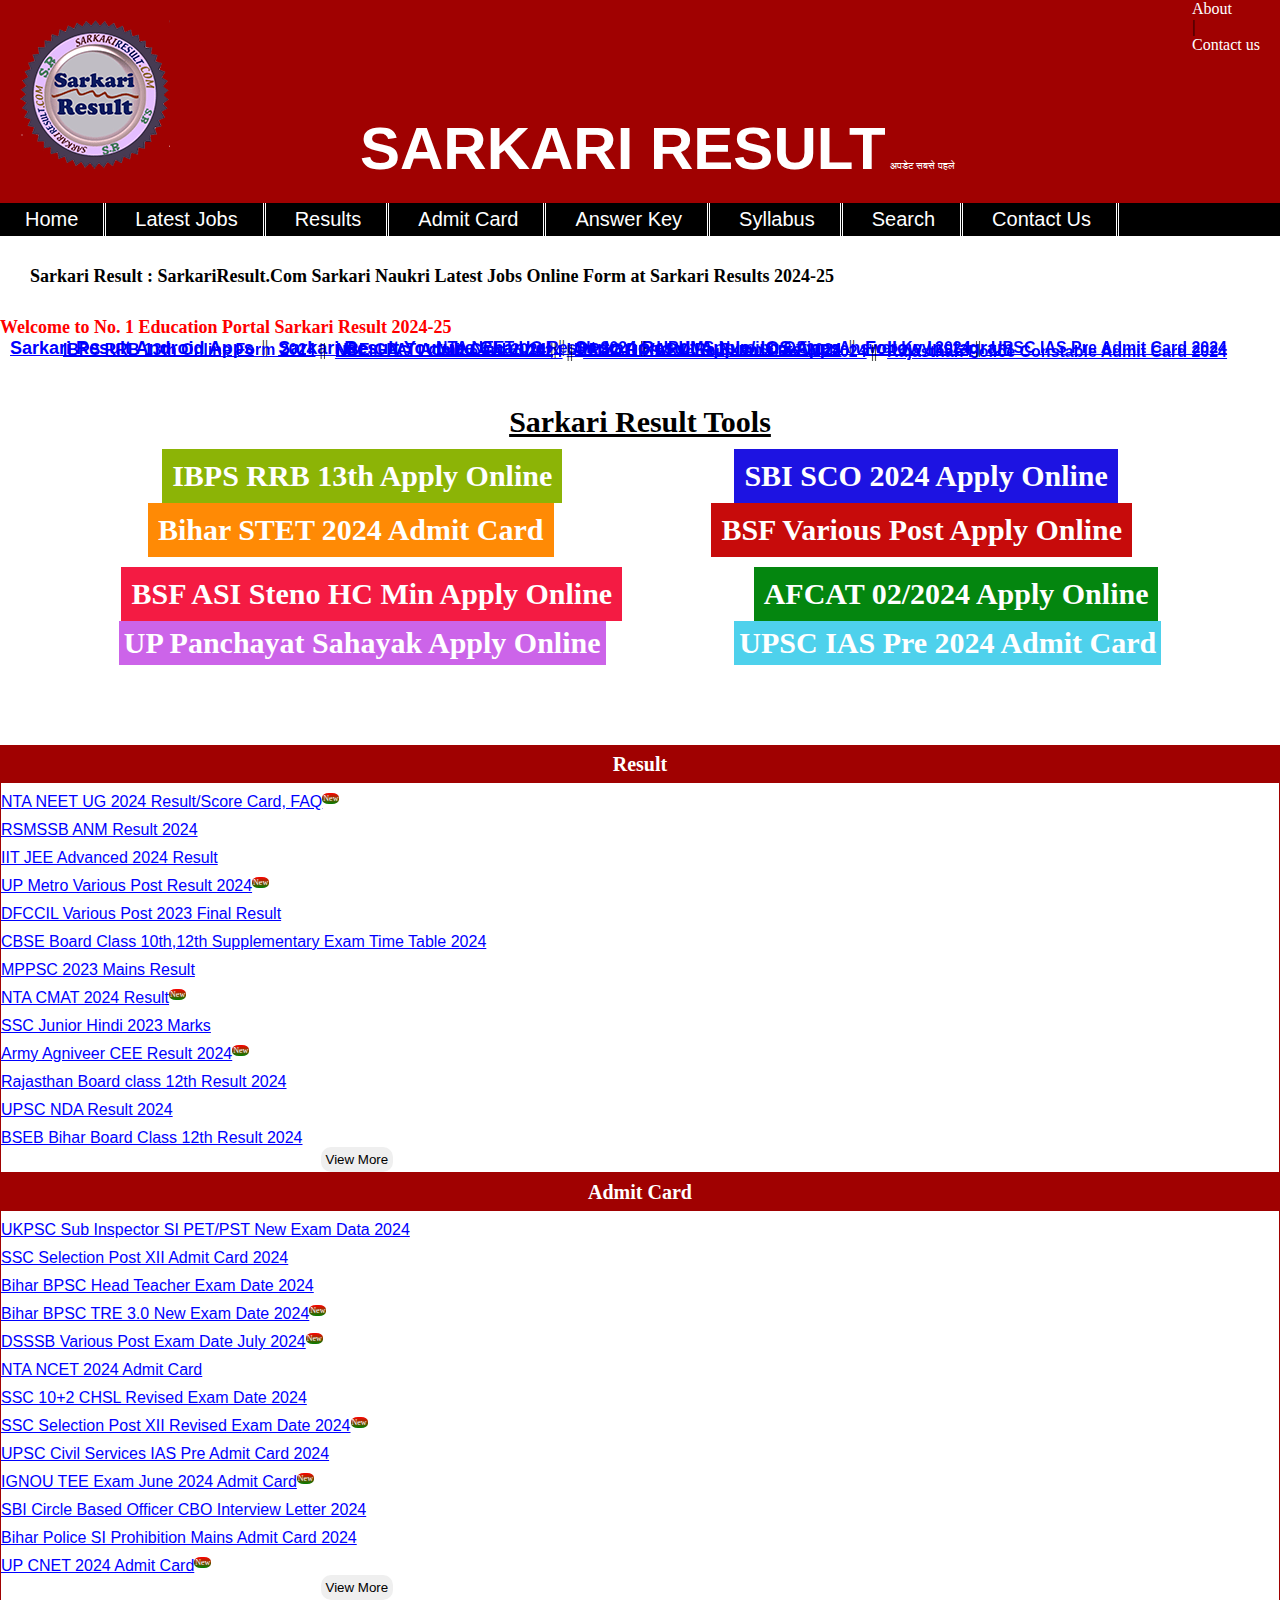
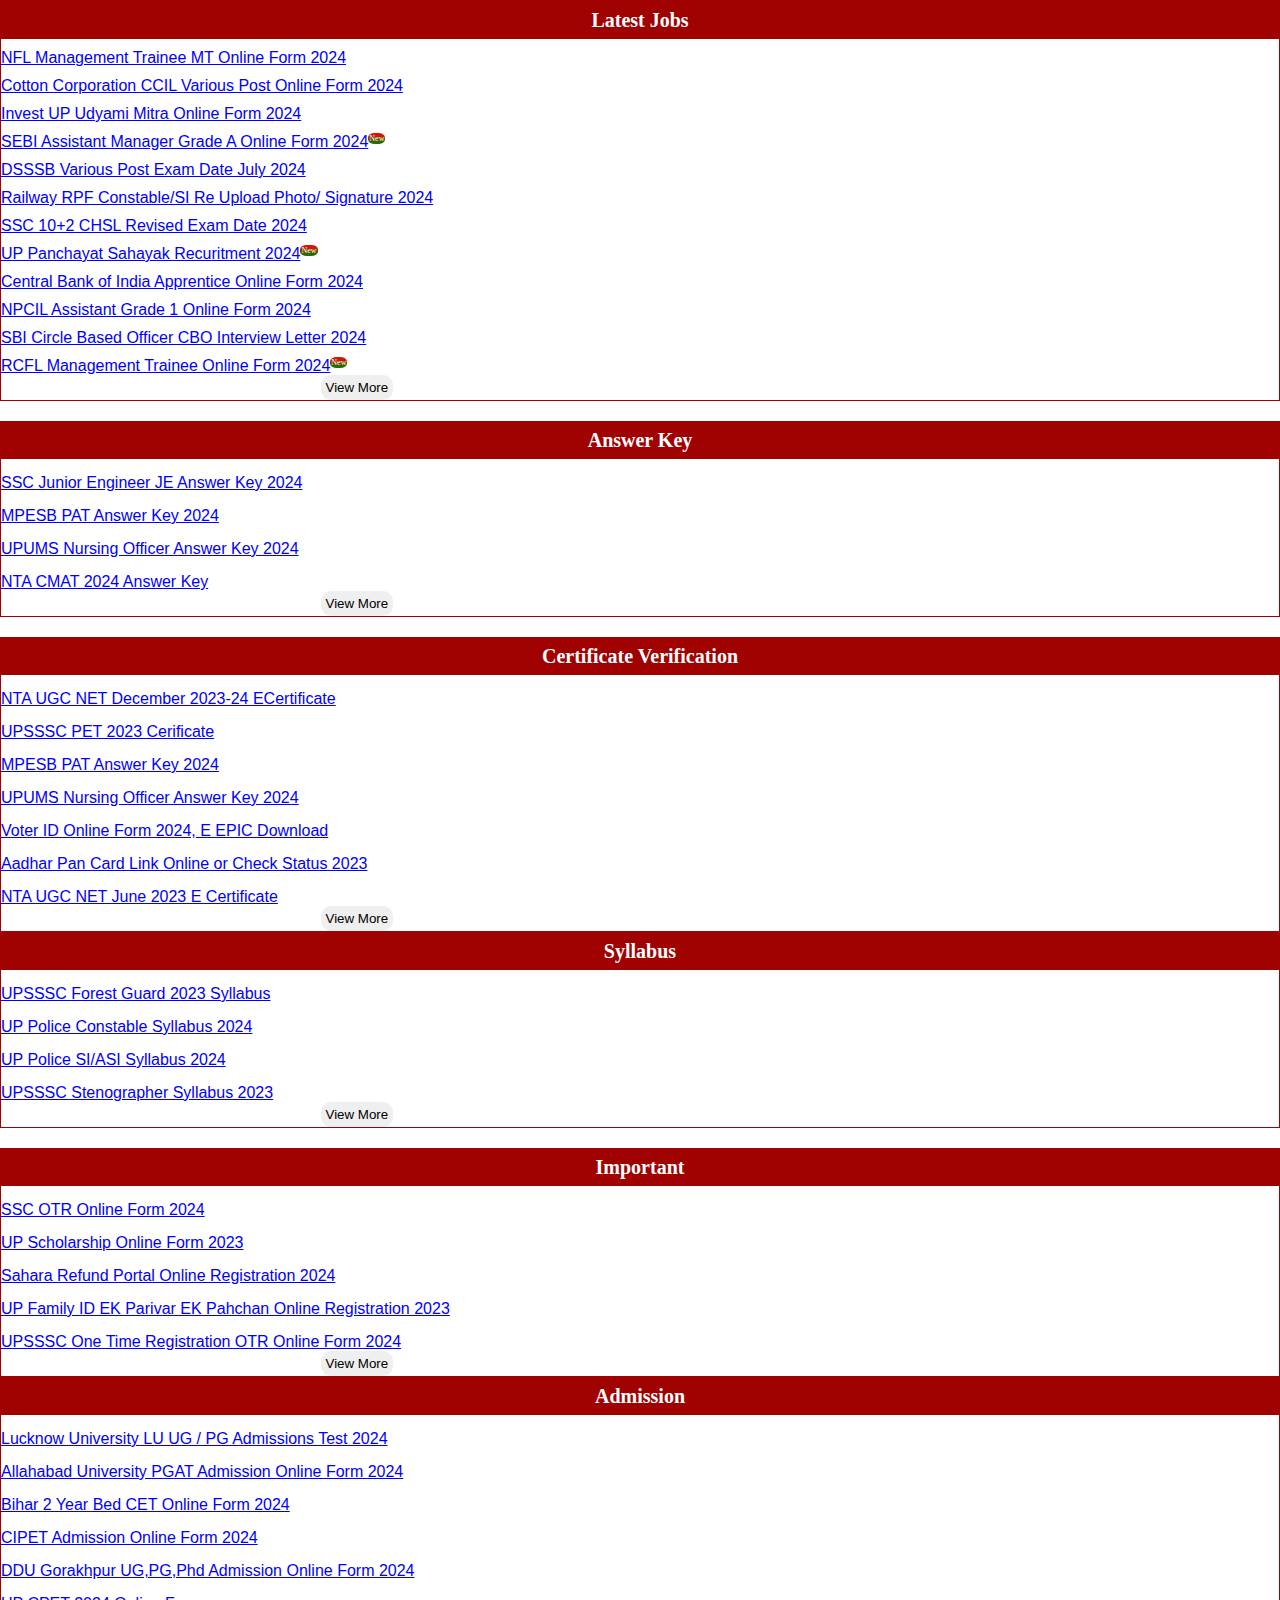
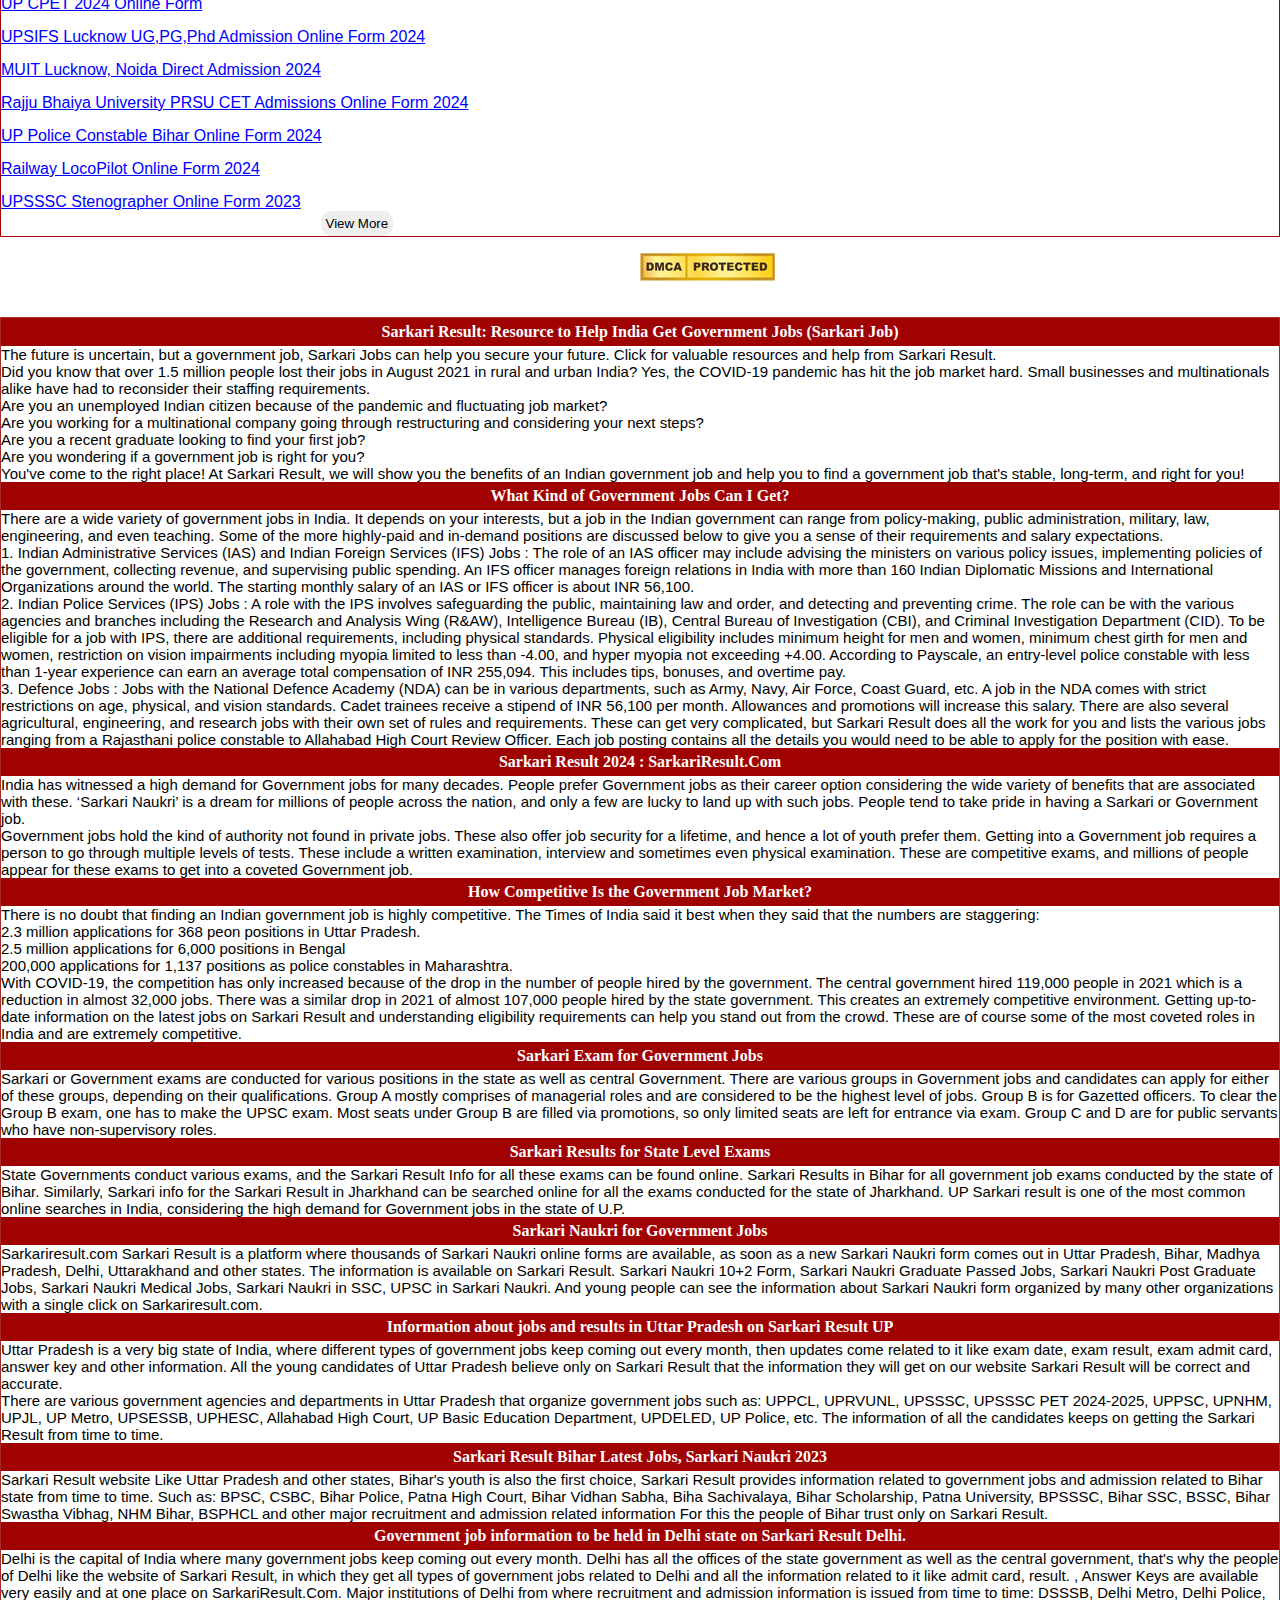
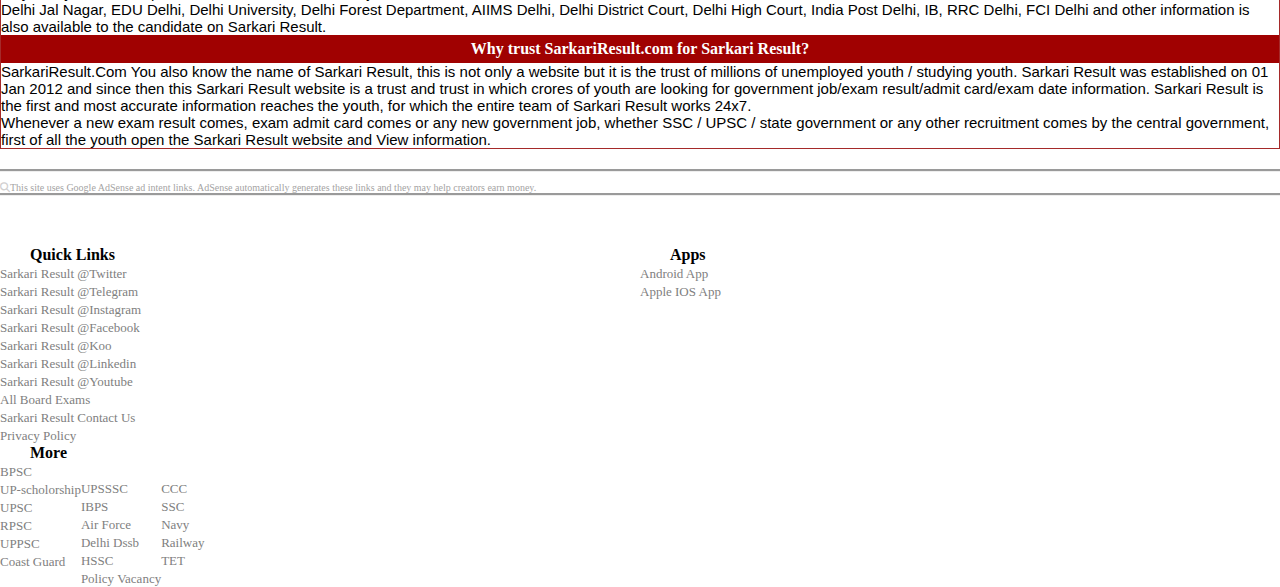
<file: index.html>
<!DOCTYPE html>
<html lang="en">
<head>
    <meta charset="UTF-8">
    <meta name="viewport" content="width=device-width, initial-scale=1.0">
    <title>SarkariResults</title>
    <link rel="stylesheet" href="style.css">
    <link rel="stylesheet" href="responsive.css">
    <link rel="icon" href="assets/logo-new.png">

    <link href="https://cdn.jsdelivr.net/npm/bootstrap@5.3.0-alpha3/dist/css/bootstrap.min.css" rel="stylesheet" integrity="sha384-KK94CHFLLe+nY2dmCWGMq91rCGa5gtU4mk92HdvYe+M/SXH301p5ILy+dN9+nJOZ" crossorigin="anonymous">
    <script src="https://cdn.jsdelivr.net/npm/bootstrap@5.3.0-alpha3/dist/js/bootstrap.bundle.min.js" integrity="sha384-ENjdO4Dr2bkBIFxQpeoTz1HIcje39Wm4jDKdf19U8gI4ddQ3GYNS7NTKfAdVQSZe" crossorigin="anonymous"></script>
    <link rel="stylesheet" href="https://cdnjs.cloudflare.com/ajax/libs/font-awesome/6.4.0/css/all.min.css">

    <link rel="stylesheet" href="https://unpkg.com/aos@next/dist/aos.css" />
    <script src="https://unpkg.com/aos@next/dist/aos.js"></script>

</head>
<body>
    <section class="sarkari_01">
        <div class="container">
            <div class="row">
                <div class="col-xl-12 col-md-12 sarkar_1" >
<img src="assets/logo-new.png" alt="">
<span class="sarkari_result">SARKARI RESULT</span>
<span class="update" data-aos="zoom-in">अपडेट सबसे पहले</span>
<span class="info_section">
    <ul class="d-flex">
        <li class=""><a href="">About</a></li>|
        <li><a href="">Contact us</a></li>
    </ul>
</span>
                </div>

            </div>
        </div>
    </section>

    <div class="container info_content">
        <div class="row">
            <div class="col-xl-12 info_content_01">
<a href=""><button>Home</button></a>
<a href="latest.html"><button>Latest Jobs</button></a>
<a href="result.html"><button>Results</button></a>
<a href="admit.html"><button>Admit Card</button></a>
            
            
                <a href="answer.html"><button>Answer Key</button></a>
                <a href=""><button>Syllabus</button></a>
                <a href=""><button>Search</button></a>
                <a href=""><button>Contact Us</button></a>
            </div>
        </div>
    </div>
    
<div class="container latest_01">
    <h4 class="sarkari_latest text-center">Sarkari Result : SarkariResult.Com Sarkari Naukri Latest Jobs Online Form at Sarkari Results 2024-25</h4></div>
    <h4 class="sarkari_latest_01 text-center">Welcome to No. 1 Education Portal Sarkari Result 2024-25</h4>

    <div class="container results_01">
        <div class="row">
            <div class="col-xl-12 result_app">
                <ul>
                    <li><a href="">Sarkari Result Android Apps</a></li>&nbsp; ||
                    <li><a href="">Sarkari Result Youtube Channel</a></li>&nbsp; ||
                    <li><a href="">Sarkari Result Apple/ IOS Apps</a></li>&nbsp; ||
                    <li><a href="">Follow Instagram</a></li>
                </ul>
            </div>
        </div>
    </div>
    <div class="container marquee_01">
<marquee behavior="alternate" direction="left" onMouseOver="this.stop()" onMouseOut="this.start()">
    <ul>
        <li><a href="">NTA NEET UG Result 2024</a></li>&nbsp;||
        <li><a href="">UPUMS Nursing Officer Answer Key 2024</a></li>&nbsp;||
        <li><a href="">UPSC IAS Pre Admit Card 2024</a></li>
        
    </ul>
</marquee>
    </div>
    <div class="container marquee_02">
<marquee behavior="alternate" direction="right" onMouseOver="this.stop()" onMouseOut="this.start()">
    <ul>
        <li><a href="">IBPS RRB 13th Online Form 2024</a></li>&nbsp;||
        <li><a href="">NBE GPAT Admit Card 2024</a></li>&nbsp;||
        <li><a href="">UPPSC RO/ARO Re Exam Date  2024</a></li>
        
    </ul>
</marquee>
    </div>
    <div class="container marquee_03">
<marquee behavior="alternate" direction="left" onMouseOver="this.stop()" onMouseOut="this.start()">
    <ul>
        <li><a href="">NPCIL AG 1 Online Form 2024</a></li>&nbsp;||
        <li><a href="">ISRO URSC Various Post Result 2024</a></li>&nbsp;||
        <li><a href="">Rajasthan Police Constable Admit Card 2024</a></li>
        
    </ul>
</marquee>
    </div>
    <h2 class="tools">Sarkari Result Tools</h2>

    <div class="container tools_content">
        <div class="row">
            <div class="col-xl-6 col-md tools_content_01">
                <div class="ibps">
                    <p style="text-align: center;"><a href="">IBPS RRB 13th Apply Online</a></p>
                </div>
                <div class="ibps_01">
                    <p style="text-align: center;"><a href="">SBI SCO 2024 Apply Online</a></p>
                </div>
            </div>
            <div class="col-xl-6 col-md tools_content_02">
                <div class="ibps">
                    <p style="text-align: center;"><a href="">Bihar STET 2024 Admit Card</a></p>
                </div>
                <div class="ibps_01">
                    <p style="text-align: center;"><a href="">BSF Various Post Apply Online</a></p>
                </div>
            </div>
            </div>
        </div>
    </div>

    <div class="container tools_content_03">
        <div class="row">
            <div class="col-xl-6 col-md tools_content_01">
                <div class="ibps">
                    <p style="text-align: center;"><a href="">BSF ASI Steno HC Min Apply Online</a></p>
                </div>
                <div class="ibps_01">
                    <p style="text-align: center;"><a href="">AFCAT 02/2024 Apply Online</a></p>
                </div>
            </div>
            <div class="col-xl-6 col-md tools_content_02">
                <div class="ibps">
                    <p style="text-align: center;"><a href="">UP Panchayat Sahayak Apply Online </a></p>
                </div>
                <div class="ibps_01">
                    <p style="text-align: center;"><a href="">UPSC IAS Pre 2024 Admit Card</a></p>
                </div>
            </div>
            </div>
        </div>
    </div>

    <div class="container result_content">
        <div class="row">
            <div class="col-xl-4 col-md-4 result_content_01">
<div class="resultt">
    <h5>Result</h5>
    <ul>
        <li><a href="">NTA NEET UG 2024 Result/Score Card, FAQ</a><sup class="super">New</sup></li>
        <li><a href="">RSMSSB ANM Result 2024</a></li>
        <li><a href="">IIT JEE Advanced 2024 Result</a></li>
        <li><a href="">UP Metro Various Post Result 2024</a><sup class="super">New</sup></li>
        <li><a href="">DFCCIL Various Post 2023 Final Result</a></li>
        <li><a href="">CBSE Board Class 10th,12th Supplementary Exam Time Table 2024</a></li>
        <li><a href="">MPPSC 2023 Mains Result</a></li>
        <li><a href="">NTA CMAT 2024 Result</a><sup class="super">New</sup></li>
        <li><a href="">SSC Junior Hindi 2023 Marks</a></li>
        <li><a href="">Army Agniveer CEE Result 2024</a><sup class="super">New</sup></li>
        <li><a href="">Rajasthan Board class 12th Result 2024</a></li>
        <li><a href="">UPSC NDA Result 2024</a></li>
        <li><a href="">BSEB Bihar Board Class 12th Result 2024</a></li>
    </ul>
    <button type="submit">View More</button>
</div>
            </div>
            <div class="col-xl-4 col-md-4 result_content_02">
                <div class="resultt">
                    <h5>Admit Card</h5>
                    <ul>
                        <li><a href="">UKPSC Sub Inspector SI PET/PST New Exam Data 2024</a></li>
                        <li><a href="">SSC Selection Post XII Admit Card 2024</a></li>
                        <li><a href="">Bihar BPSC Head Teacher Exam Date 2024</a></li>
                        <li><a href="">Bihar BPSC TRE 3.0 New Exam Date 2024</a><sup class="super">New</sup></li>
                        <li><a href="">DSSSB Various Post Exam Date July 2024</a><sup class="super">New</sup></li>
                        <li><a href="">NTA NCET 2024 Admit Card</a></li>
                        <li><a href="">SSC 10+2 CHSL Revised Exam Date 2024</a></li>
                        <li><a href="">SSC Selection Post XII Revised Exam Date 2024</a><sup class="super">New</sup></li>
                        <li><a href="">UPSC Civil Services IAS Pre Admit Card 2024</a></li>
                        <li><a href="">IGNOU TEE Exam June 2024 Admit Card</a><sup class="super">New</sup></li>
                        <li><a href="">SBI Circle Based Officer CBO Interview Letter 2024</a></li>
                        <li><a href="">Bihar Police SI Prohibition Mains Admit Card 2024</a></li>
                        <li><a href="">UP CNET 2024 Admit Card</a><sup class="super">New</sup></li>
                    </ul>
                    <button type="submit">View More</button>
                </div>
            </div>
            <div class="col-xl-4 col-md-4 result_content_03">
                <div class="resultt">
                    <h5>Latest Jobs</h5>
                    <ul>
                        <li><a href="">NFL Management Trainee MT Online Form 2024</a></li>
                        <li><a href="">Cotton Corporation CCIL Various Post Online Form 2024</a></li>
                        <li><a href="">Invest UP Udyami Mitra Online Form 2024</a></li>
                        <li><a href="">SEBI Assistant Manager Grade A Online Form 2024</a><sup class="super">New</sup></li>
                        <li><a href="">DSSSB Various Post Exam Date July 2024</a>
                        <li><a href="">Railway RPF Constable/SI Re Upload Photo/ Signature 2024</a></li>
                        <li><a href="">SSC 10+2 CHSL Revised Exam Date 2024</a></li>
                        <li><a href="">UP Panchayat Sahayak Recuritment 2024</a><sup class="super">New</sup></li>
                        <li><a href="">Central Bank of India Apprentice Online Form 2024</a></li>
                        <li><a href="">NPCIL Assistant Grade 1 Online Form 2024</a>
                        <li><a href="">SBI Circle Based Officer CBO Interview Letter 2024</a></li>
                        <li><a href="">RCFL Management Trainee Online Form 2024</a><sup class="super">New</sup></li>
                    </ul>
                    <button type="submit">View More</button>
                </div>
            </div>
        </div>
    </div>

    <div class="container answer">
<div class="row">
    <div class="col-xl-4 col-md-4 answer_01">
     <div class="admission">
        <h5>Answer Key</h5>
        <ul>
            <li><a href="">SSC Junior Engineer JE Answer Key 2024</a></li>
            <li><a href="">MPESB PAT Answer Key 2024</a></li>
            <li><a href="">UPUMS Nursing Officer Answer Key 2024</a></li>
            <li><a href="">NTA CMAT 2024 Answer Key</a></li>
        </ul>
        <button type="submit">View More</button>
     </div>

     <div class="admission_01">
        <h5>Certificate Verification</h5>
        <ul>
            <li><a href="">NTA UGC NET December 2023-24 ECertificate</a></li>
            <li><a href="">UPSSSC PET 2023 Cerificate</a></li>
            <li><a href="">MPESB PAT Answer Key 2024</a></li>
            <li><a href="">UPUMS Nursing Officer Answer Key 2024</a></li>
            <li><a href="">Voter ID Online Form 2024, E EPIC Download</a></li>
            <li><a href="">Aadhar Pan Card Link Online or Check Status 2023</a></li>
            <li><a href="">NTA UGC NET June 2023 E Certificate</a></li>
        </ul>
        <button type="submit">View More</button>
     </div>
    </div>
    <div class="col-xl-4 col-md-4 answer_02">
        <div class="admission">
            <h5>Syllabus</h5>
            <ul>
                <li><a href="">UPSSSC Forest Guard 2023 Syllabus</a></li>
                <li><a href="">UP Police Constable Syllabus 2024</a></li>
                <li><a href="">UP Police SI/ASI Syllabus 2024</a></li>
                <li><a href="">UPSSSC Stenographer Syllabus 2023</a></li>
            </ul>
            <button type="submit">View More</button>
         </div>
         <div class="admission_01">
            <h5>Important</h5>
            <ul>
                <li><a href="">SSC OTR Online Form 2024</a></li>
                <li><a href="">UP Scholarship Online Form 2023</a></li>
                <li><a href="">Sahara Refund Portal Online Registration 2024</a></li>
                <li><a href="">UP Family ID EK Parivar EK Pahchan Online Registration 2023</a></li>
                <li><a href="">UPSSSC One Time Registration OTR Online Form 2024</a></li>
            </ul>
            <button type="submit">View More</button>
         </div>
    </div>
    <div class="col-xl-4 col-md-4 answer_03">
        <div class="admission">
            <h5>Admission</h5>
            <ul>
                <li><a href="">Lucknow University LU UG / PG Admissions Test 2024</a></li>
                <li><a href="">Allahabad University PGAT Admission Online Form 2024</a></li>
                <li><a href="">Bihar 2 Year Bed CET Online Form 2024</a></li>
                <li><a href="">CIPET Admission Online Form 2024</a></li>
                <li><a href="">DDU Gorakhpur UG,PG,Phd Admission Online Form 2024</a></li>
                <li><a href="">UP CPET 2024 Online Form</a></li>
                <li><a href="">UPSIFS Lucknow UG,PG,Phd Admission Online Form 2024</a></li>
                <li><a href="">MUIT Lucknow, Noida Direct Admission 2024</a></li>
                <li><a href="">Rajju Bhaiya University PRSU CET Admissions Online Form 2024</a></li>
                <li><a href="">UP Police Constable Bihar Online Form 2024</a></li>
                <li><a href="">Railway LocoPilot Online Form 2024</a></li>
                <li><a href="">UPSSSC Stenographer Online Form 2023</a></li>
            </ul>
            <button type="submit">View More</button>
         </div>
    </div>
</div>
    </div>
<div class="dmca"><img src="assets/dmca_premi_badge.png" alt=""></div>

<div class="container resource">
    <div class="row">
        <div class="col-xl-12 md-12 resource_content">
<div class="resource_01">
    <h4>Sarkari Result: Resource to Help India Get Government Jobs (Sarkari Job)</h4>

<p class="text-center">The future is uncertain, but a government job, Sarkari Jobs can help you secure your future. Click for valuable resources and help from Sarkari Result.</p>

<p class="text-center">Did you know that over 1.5 million people lost their jobs in August 2021 in rural and urban India? Yes, the COVID-19 pandemic has hit the job market hard. Small businesses and multinationals alike have had to reconsider their staffing requirements.</p>

<p class="text-center">Are you an unemployed Indian citizen because of the pandemic and fluctuating job market?</p>
<p class="text-center">Are you working for a multinational company going through restructuring and considering your next steps?</p>
<p class="text-center">Are you a recent graduate looking to find your first job?</p>
<p class="text-center">Are you wondering if a government job is right for you?</p>
<p class="text-center">You've come to the right place! At Sarkari Result, we will show you the benefits of an Indian government job and help you to find a government job that's stable, long-term, and right for you!</p>
<h4>What Kind of Government Jobs Can I Get?</h4>
<p class="text-center">There are a wide variety of government jobs in India. It depends on your interests, but a job in the Indian government can range from policy-making, public administration, military, law, engineering, and even teaching. Some of the more highly-paid and in-demand positions are discussed below to give you a sense of their requirements and salary expectations.</p>
<p class="text-center">1. Indian Administrative Services (IAS) and Indian Foreign Services (IFS) Jobs : The role of an IAS officer may include advising the ministers on various policy issues, implementing policies of the government, collecting revenue, and supervising public spending. An IFS officer manages foreign relations in India with more than 160 Indian Diplomatic Missions and International Organizations around the world. The starting monthly salary of an IAS or IFS officer is about INR 56,100.</p>
<p class="text-center">2. Indian Police Services (IPS) Jobs : A role with the IPS involves safeguarding the public, maintaining law and order, and detecting and preventing crime. The role can be with the various agencies and branches including the Research and Analysis Wing (R&AW), Intelligence Bureau (IB), Central Bureau of Investigation (CBI), and Criminal Investigation Department (CID). To be eligible for a job with IPS, there are additional requirements, including physical standards. Physical eligibility includes minimum height for men and women, minimum chest girth for men and women, restriction on vision impairments including myopia limited to less than -4.00, and hyper myopia not exceeding +4.00. According to Payscale, an entry-level police constable with less than 1-year experience can earn an average total compensation of INR 255,094. This includes tips, bonuses, and overtime pay.</p>
<p class="text-center">3. Defence Jobs : Jobs with the National Defence Academy (NDA) can be in various departments, such as Army, Navy, Air Force, Coast Guard, etc. A job in the NDA comes with strict restrictions on age, physical, and vision standards. Cadet trainees receive a stipend of INR 56,100 per month. Allowances and promotions will increase this salary. There are also several agricultural, engineering, and research jobs with their own set of rules and requirements. These can get very complicated, but Sarkari Result does all the work for you and lists the various jobs ranging from a Rajasthani police constable to Allahabad High Court Review Officer. Each job posting contains all the details you would need to be able to apply for the position with ease.</p>

<h4>Sarkari Result 2024 : SarkariResult.Com</h4>
<p class="text-center">India has witnessed a high demand for Government jobs for many decades. People prefer Government jobs as their career option considering the wide variety of benefits that are associated with these. ‘Sarkari Naukri’ is a dream for millions of people across the nation, and only a few are lucky to land up with such jobs. People tend to take pride in having a Sarkari or Government job.
</p>
<p class="text-center">Government jobs hold the kind of authority not found in private jobs. These also offer job security for a lifetime, and hence a lot of youth prefer them. Getting into a Government job requires a person to go through multiple levels of tests. These include a written examination, interview and sometimes even physical examination. These are competitive exams, and millions of people appear for these exams to get into a coveted Government job.</p>
<h4>How Competitive Is the Government Job Market?</h4>
<p class="text-center">There is no doubt that finding an Indian government job is highly competitive. The Times of India said it best when they said that the numbers are staggering:</p>

<p class="text-center">2.3 million applications for 368 peon positions in Uttar Pradesh.
<br>
    2.5 million applications for 6,000 positions in Bengal <br>
    200,000 applications for 1,137 positions as police constables in Maharashtra.</p>
<p class="text-center">With COVID-19, the competition has only increased because of the drop in the number of people hired by the government. The central government hired 119,000 people in 2021 which is a reduction in almost 32,000 jobs. There was a similar drop in 2021 of almost 107,000 people hired by the state government. This creates an extremely competitive environment. Getting up-to-date information on the latest jobs on Sarkari Result and understanding eligibility requirements can help you stand out from the crowd. These are of course some of the most coveted roles in India and are extremely competitive.</p>

<h4>Sarkari Exam for Government Jobs</h4>
<p class="text-center">Sarkari or Government exams are conducted for various positions in the state as well as central Government. There are various groups in Government jobs and candidates can apply for either of these groups, depending on their qualifications. Group A mostly comprises of managerial roles and are considered to be the highest level of jobs. Group B is for Gazetted officers. To clear the Group B exam, one has to make the UPSC exam. Most seats under Group B are filled via promotions, so only limited seats are left for entrance via exam. Group C and D are for public servants who have non-supervisory roles.</p>
<h4>Sarkari Results for State Level Exams</h4>
<p class="text-center">State Governments conduct various exams, and the Sarkari Result Info for all these exams can be found online. Sarkari Results in Bihar for all government job exams conducted by the state of Bihar. Similarly, Sarkari info for the Sarkari Result in Jharkhand can be searched online for all the exams conducted for the state of Jharkhand. UP Sarkari result is one of the most common online searches in India, considering the high demand for Government jobs in the state of U.P.</p>
<h4>Sarkari Naukri for Government Jobs</h4>
<p class="text-center">Sarkariresult.com Sarkari Result is a platform where thousands of Sarkari Naukri online forms are available, as soon as a new Sarkari Naukri form comes out in Uttar Pradesh, Bihar, Madhya Pradesh, Delhi, Uttarakhand and other states. The information is available on Sarkari Result. Sarkari Naukri 10+2 Form, Sarkari Naukri Graduate Passed Jobs, Sarkari Naukri Post Graduate Jobs, Sarkari Naukri Medical Jobs, Sarkari Naukri in SSC, UPSC in Sarkari Naukri. And young people can see the information about Sarkari Naukri form organized by many other organizations with a single click on Sarkariresult.com.</p>
<h4>Information about jobs and results in Uttar Pradesh on Sarkari Result UP</h4>
<p class="text-center">Uttar Pradesh is a very big state of India, where different types of government jobs keep coming out every month, then updates come related to it like exam date, exam result, exam admit card, answer key and other information. All the young candidates of Uttar Pradesh believe only on Sarkari Result that the information they will get on our website Sarkari Result will be correct and accurate.</p>
<p class="text-center">There are various government agencies and departments in Uttar Pradesh that organize government jobs such as: UPPCL, UPRVUNL, UPSSSC, UPSSSC PET 2024-2025, UPPSC, UPNHM, UPJL, UP Metro, UPSESSB, UPHESC, Allahabad High Court, UP Basic Education Department, UPDELED, UP Police, etc. The information of all the candidates keeps on getting the Sarkari Result from time to time.</p>
<h4>Sarkari Result Bihar Latest Jobs, Sarkari Naukri 2023</h4>
<p class="text-center">Sarkari Result website Like Uttar Pradesh and other states, Bihar's youth is also the first choice, Sarkari Result provides information related to government jobs and admission related to Bihar state from time to time. Such as: BPSC, CSBC, Bihar Police, Patna High Court, Bihar Vidhan Sabha, Biha Sachivalaya, Bihar Scholarship, Patna University, BPSSSC, Bihar SSC, BSSC, Bihar Swastha Vibhag, NHM Bihar, BSPHCL and other major recruitment and admission related information For this the people of Bihar trust only on Sarkari Result.</p>
<h4>Government job information to be held in Delhi state on Sarkari Result Delhi.</h4>
<p class="text-center">Delhi is the capital of India where many government jobs keep coming out every month. Delhi has all the offices of the state government as well as the central government, that's why the people of Delhi like the website of Sarkari Result, in which they get all types of government jobs related to Delhi and all the information related to it like admit card, result. , Answer Keys are available very easily and at one place on SarkariResult.Com. Major institutions of Delhi from where recruitment and admission information is issued from time to time:  DSSSB, Delhi Metro, Delhi Police, Delhi Jal Nagar, EDU Delhi, Delhi University, Delhi Forest Department, AIIMS Delhi, Delhi District Court, Delhi High Court, India Post Delhi, IB, RRC Delhi, FCI Delhi and other information is also available to the candidate on Sarkari Result.</p>
<h4>Why trust SarkariResult.com for Sarkari Result?</h4>
<p class="text-center">SarkariResult.Com You also know the name of Sarkari Result, this is not only a website but it is the trust of millions of unemployed youth / studying youth. Sarkari Result was established on 01 Jan 2012 and since then this Sarkari Result website is a trust and trust in which crores of youth are looking for government job/exam result/admit card/exam date information. Sarkari Result is the first and most accurate information reaches the youth, for which the entire team of Sarkari Result works 24x7.</p>
<p class="text-center">Whenever a new exam result comes, exam admit card comes or any new government job, whether SSC / UPSC / state government or any other recruitment comes by the central government, first of all the youth open the Sarkari Result website and View information.</p>
</div>
        </div>
    </div>
</div> 
<div class="site_google">
<p class="text-center"><i class="fa-solid fa-magnifying-glass" style="color: rgb(209, 208, 208);"></i>This site uses Google AdSense ad intent links. AdSense automatically generates these links and they may help creators earn money.</p>
</div>

<!-- footer -->
 <div class="container footer_content">
    <div class="row">
        <div class="col-xl-6 md-6 footer_content_01">
<div class="footer_1">
    <h4>Quick Links</h4>
    <ul>
        <li><a href="">Sarkari Result @Twitter</a></li>
        <li><a href="">Sarkari Result @Telegram</a></li>
        <li><a href="">Sarkari Result @Instagram</a></li>
        <li><a href="">Sarkari Result @Facebook</a></li>
        <li><a href="">Sarkari Result @Koo</a></li>
        <li><a href="">Sarkari Result @Linkedin</a></li>
        <li><a href="">Sarkari Result @Youtube</a></li>
        <li><a href="">All Board Exams</a></li>
        <li><a href="">Sarkari Result Contact Us</a></li>
        <li><a href="">Privacy Policy</a></li>
    </ul>
</div>
<div class="footer_2">
    <h4>Apps</h4>
    <ul>
        <li><a href="">Android App</a></li>
        <li><a href="">Apple IOS App</a></li>
        
    </ul>
</div>
        </div>

        <div class="col-xl-6 md-6 footer_content_01">
<div class="footer_3">
    <h4>More</h4>
    <ul>
        <li><a href="">BPSC</a></li>
        <li><a href="">UP-scholorship</a></li>
        <li><a href="">UPSC</a></li>
        <li><a href="">RPSC</a></li>
        <li><a href="">UPPSC</a></li>
        <li><a href="">Coast Guard</a></li>
       
    </ul>
</div>
<div class="footer_4">
    
    <ul>
        <li><a href="">UPSSSC</a></li>
        <li><a href="">IBPS</a></li>
        <li><a href="">Air Force</a></li>
        <li><a href="">Delhi Dssb</a></li>
        <li><a href="">HSSC</a></li>
        <li><a href="">Policy Vacancy</a></li>
       
    </ul>
</div>
<div class="footer_5">
    
    <ul>
        <li><a href="">CCC</a></li>
        <li><a href="">SSC</a></li>
        <li><a href="">Navy</a></li>
        <li><a href="">Railway</a></li>
        <li><a href="">TET</a></li>
        
       
    </ul>
</div>
        </div>
    </div>
 </div>
<!-- footer -->
    <script>
        AOS.init();
      </script>
</body>
</html>
</file>
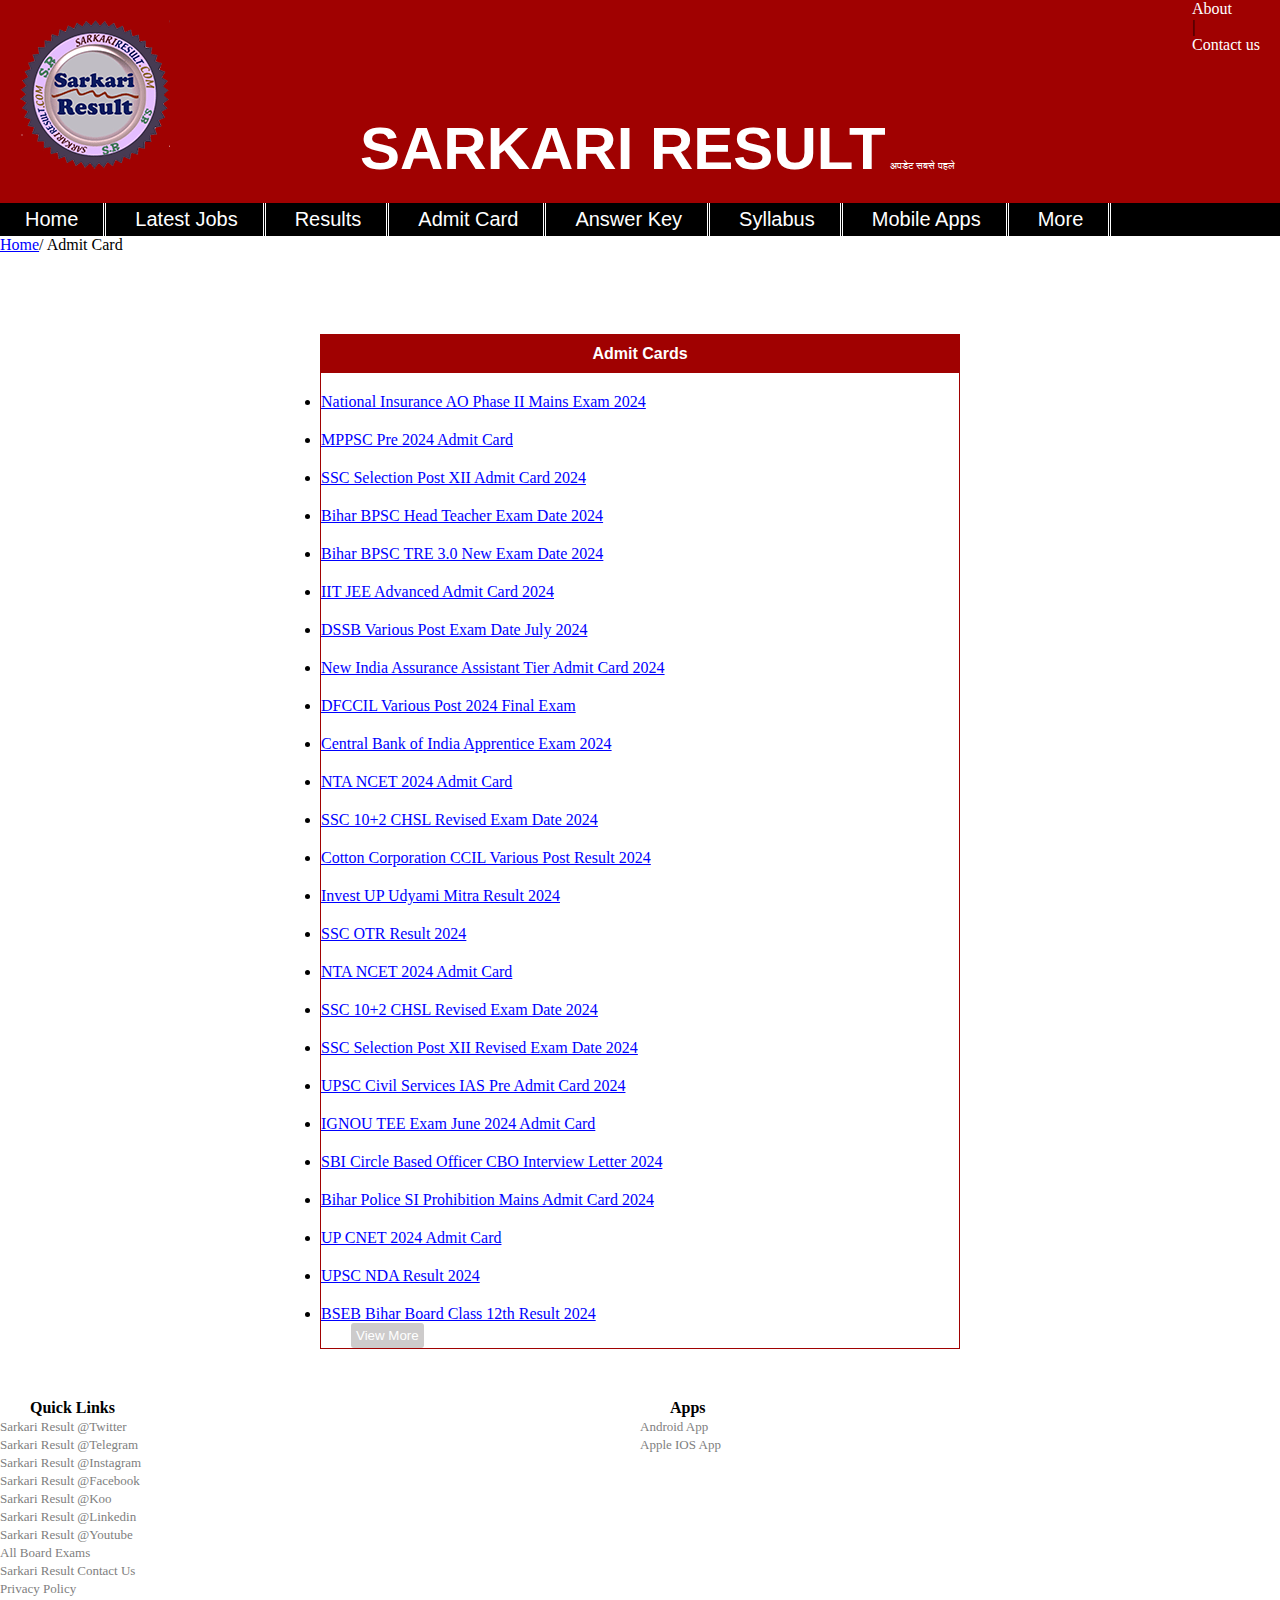
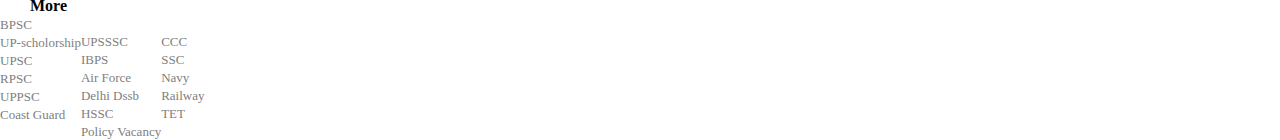
<file: admit.html>
<!DOCTYPE html>
<html lang="en">
<head>
    <meta charset="UTF-8">
    <meta name="viewport" content="width=device-width, initial-scale=1.0">
    <title>SarkariResult/Admit Card</title>
    <link rel="stylesheet" href="style.css">
    <link rel="stylesheet" href="responsive.css">
    <link rel="icon" href="assets/logo-new.png">

    <link href="https://cdn.jsdelivr.net/npm/bootstrap@5.3.0-alpha3/dist/css/bootstrap.min.css" rel="stylesheet" integrity="sha384-KK94CHFLLe+nY2dmCWGMq91rCGa5gtU4mk92HdvYe+M/SXH301p5ILy+dN9+nJOZ" crossorigin="anonymous">
    <script src="https://cdn.jsdelivr.net/npm/bootstrap@5.3.0-alpha3/dist/js/bootstrap.bundle.min.js" integrity="sha384-ENjdO4Dr2bkBIFxQpeoTz1HIcje39Wm4jDKdf19U8gI4ddQ3GYNS7NTKfAdVQSZe" crossorigin="anonymous"></script>
    <link rel="stylesheet" href="https://cdnjs.cloudflare.com/ajax/libs/font-awesome/6.4.0/css/all.min.css">

    <link rel="stylesheet" href="https://unpkg.com/aos@next/dist/aos.css" />
    <script src="https://unpkg.com/aos@next/dist/aos.js"></script>

</head>
<body>
    <section class="sarkari_01">
        <div class="container">
            <div class="row">
                <div class="col-xl-12 col-md-12 sarkar_1" >
<img src="assets/logo-new.png" alt="">
<span class="sarkari_result">SARKARI RESULT</span>
<span class="update" data-aos="zoom-in">अपडेट सबसे पहले</span>
<span class="info_section">
    <ul class="d-flex">
        <li class=""><a href="">About</a></li>|
        <li><a href="">Contact us</a></li>
    </ul>
</span>
                </div>

            </div>
        </div>
    </section>

    <div class="container info_content">
        <div class="row">
            <div class="col-xl-12 info_content_01">
<a href="index.html"><button>Home</button></a>
<a href="latest.html"><button>Latest Jobs</button></a>
<a href="result.html"><button>Results</button></a>
<a href="admit.html"><button>Admit Card</button></a>
            
            
                <a href="answer.html"><button>Answer Key</button></a>
                <a href=""><button>Syllabus</button></a>
                <a href=""><button>Mobile Apps</button></a>
                <a href=""><button>More</button></a>
            </div>
        </div>
    </div>
    <div class="container here_latest">
<span><a href="index.html" style="color: blue;">Home</a>/ Admit Card</span>
    </div>

    <div class="container result-content">
        <div class="row">
            <div class="col-xl-12 md-12 result-01">
<div class="result-02">
    <h4>Admit Cards</h4>
    <ul>
        <li><a href="">National Insurance AO Phase II Mains Exam 2024</a></li>
        <li><a href="">MPPSC Pre 2024 Admit Card</a></li>
        <li><a href="">SSC Selection Post XII Admit Card 2024</a></li>
        <li><a href="">Bihar BPSC Head Teacher Exam Date 2024</a></li>
        <li><a href="">Bihar BPSC TRE 3.0 New Exam Date 2024</a></li>
        <li><a href="">IIT JEE Advanced Admit Card 2024</a></li>
        <li><a href="">DSSB Various Post Exam Date July 2024</a></li>
        <li><a href="">New India Assurance Assistant Tier Admit Card 2024</a></li>
        <li><a href="">DFCCIL Various Post 2024 Final Exam</a></li>
        <li><a href="">Central Bank of India Apprentice Exam 2024</a></li>
        <li><a href="">NTA NCET 2024 Admit Card</a></li>
        <li><a href="">SSC 10+2 CHSL Revised Exam Date 2024</a></li>
        <li><a href="">Cotton Corporation CCIL Various Post Result 2024</a></li>
        <li><a href="">Invest UP Udyami Mitra Result 2024</a></li>
        <li><a href="">SSC OTR Result 2024</a></li>
    </ul>
    <ul id="metro">
        <li><a href="">NTA NCET 2024 Admit Card</a></li>
                        <li><a href="">SSC 10+2 CHSL Revised Exam Date 2024</a></li>
                        <li><a href="">SSC Selection Post XII Revised Exam Date 2024</a></li>
                        <li><a href="">UPSC Civil Services IAS Pre Admit Card 2024</a></li>
                        <li><a href="">IGNOU TEE Exam June 2024 Admit Card</a></li>
                        <li><a href="">SBI Circle Based Officer CBO Interview Letter 2024</a></li>
                        <li><a href="">Bihar Police SI Prohibition Mains Admit Card 2024</a></li>
                        <li><a href="">UP CNET 2024 Admit Card</a></li>
        <li><a href="">UPSC NDA Result 2024</a></li>
        <li><a href="">BSEB Bihar Board Class 12th Result 2024</a></li>
    </ul>
    <button type="submit" onclick="myfunction()" class="">View More</button>
</div>
            </div>
        </div>
    </div>

    <!-- footer -->
 <div class="container footer_content">
    <div class="row">
        <div class="col-xl-6 md-6 footer_content_01">
<div class="footer_1">
    <h4>Quick Links</h4>
    <ul>
        <li><a href="">Sarkari Result @Twitter</a></li>
        <li><a href="">Sarkari Result @Telegram</a></li>
        <li><a href="">Sarkari Result @Instagram</a></li>
        <li><a href="">Sarkari Result @Facebook</a></li>
        <li><a href="">Sarkari Result @Koo</a></li>
        <li><a href="">Sarkari Result @Linkedin</a></li>
        <li><a href="">Sarkari Result @Youtube</a></li>
        <li><a href="">All Board Exams</a></li>
        <li><a href="">Sarkari Result Contact Us</a></li>
        <li><a href="">Privacy Policy</a></li>
    </ul>
</div>
<div class="footer_2">
    <h4>Apps</h4>
    <ul>
        <li><a href="">Android App</a></li>
        <li><a href="">Apple IOS App</a></li>
        
    </ul>
</div>
        </div>

        <div class="col-xl-6 md-6 footer_content_01">
<div class="footer_3">
    <h4>More</h4>
    <ul>
        <li><a href="">BPSC</a></li>
        <li><a href="">UP-scholorship</a></li>
        <li><a href="">UPSC</a></li>
        <li><a href="">RPSC</a></li>
        <li><a href="">UPPSC</a></li>
        <li><a href="">Coast Guard</a></li>
       
    </ul>
</div>
<div class="footer_4">
    
    <ul>
        <li><a href="">UPSSSC</a></li>
        <li><a href="">IBPS</a></li>
        <li><a href="">Air Force</a></li>
        <li><a href="">Delhi Dssb</a></li>
        <li><a href="">HSSC</a></li>
        <li><a href="">Policy Vacancy</a></li>
       
    </ul>
</div>
<div class="footer_5">
    
    <ul>
        <li><a href="">CCC</a></li>
        <li><a href="">SSC</a></li>
        <li><a href="">Navy</a></li>
        <li><a href="">Railway</a></li>
        <li><a href="">TET</a></li>
        
       
    </ul>
</div>
        </div>
    </div>
 </div>
<!-- footer -->
    <script>
        AOS.init();
      </script>

<script>
    function myfunction(){
  // document.getElementById('para_1').style.display='block';
 var x = document.getElementById('metro');
 if(x.style.display === "none"){
  x.style.display ="block";
 }
 else{
  x.style.display = "none";
 }
}
</script>
</body>
</html>
</file>
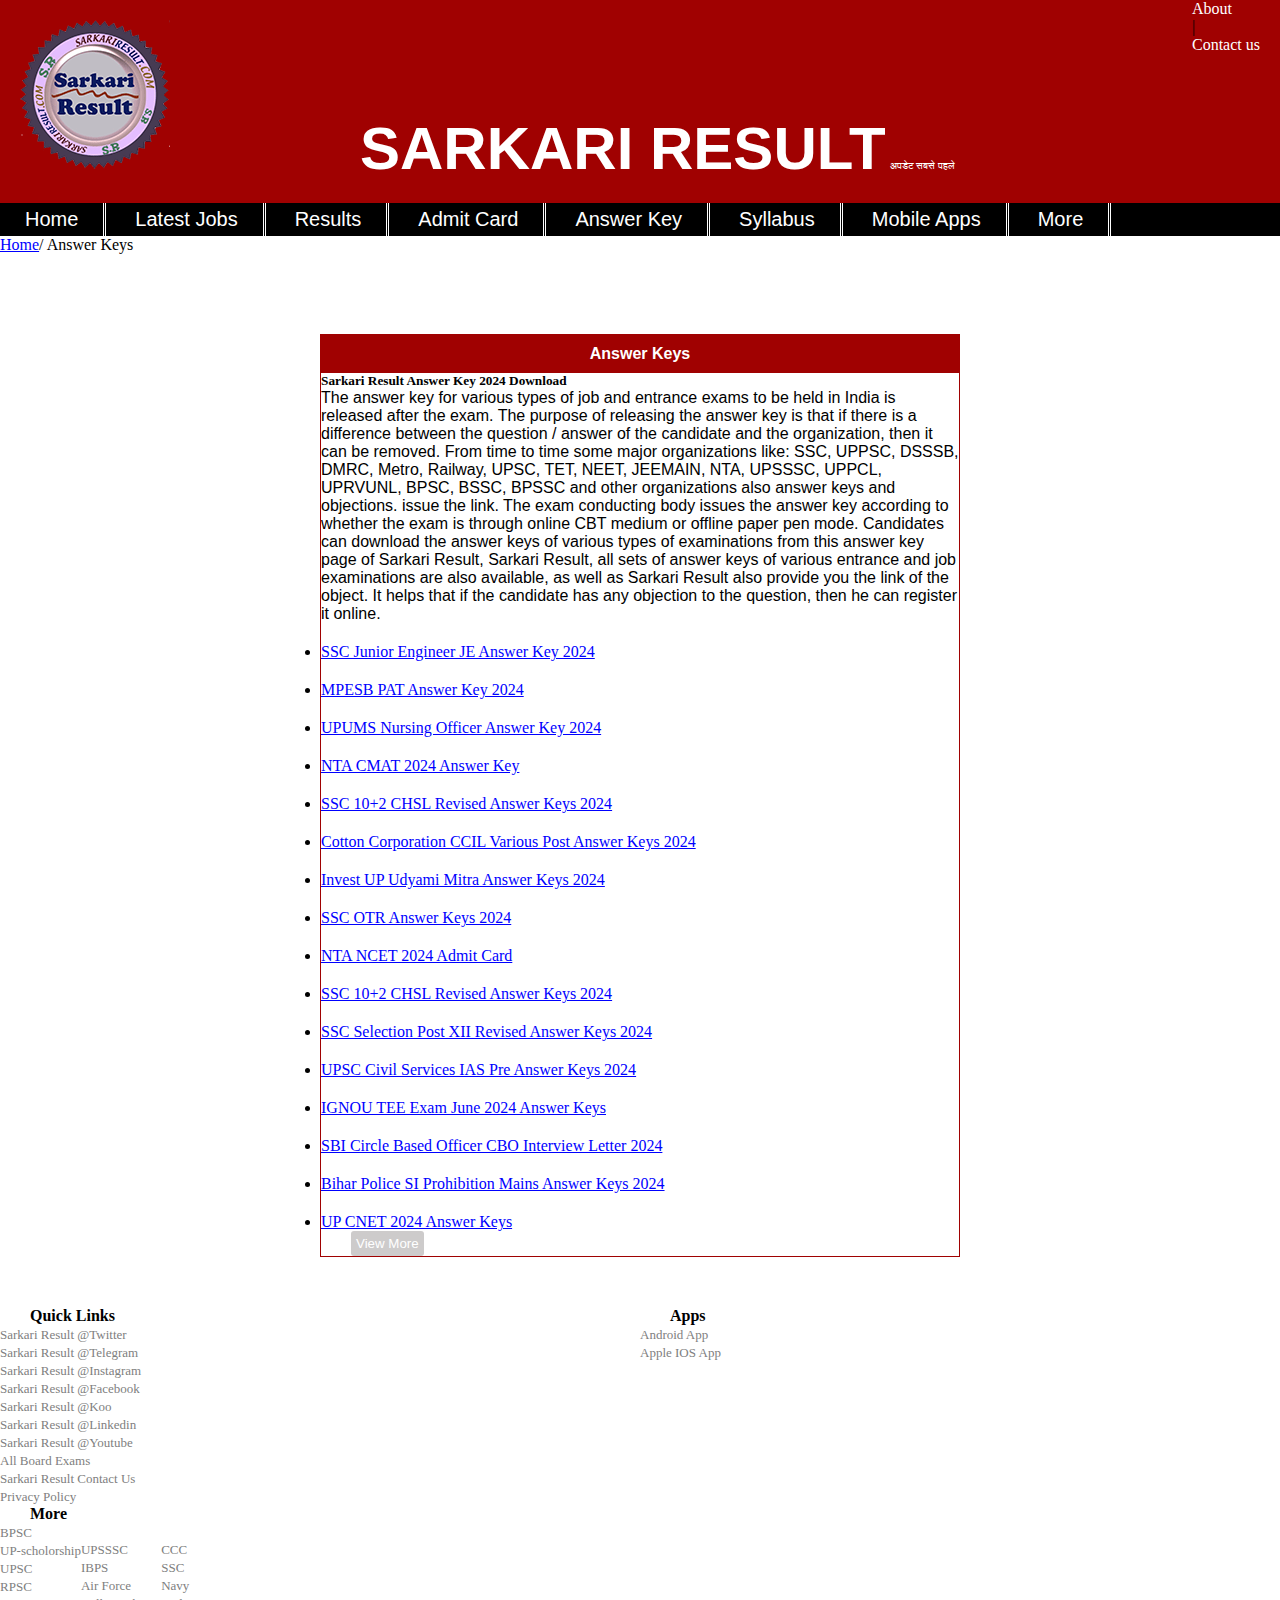
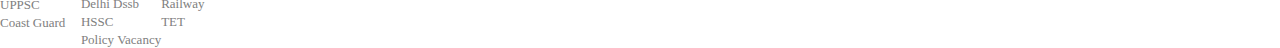
<file: answer.html>
<!DOCTYPE html>
<html lang="en">
<head>
    <meta charset="UTF-8">
    <meta name="viewport" content="width=device-width, initial-scale=1.0">
    <title>SarkariResult/ Answer Keys</title>
    <link rel="stylesheet" href="style.css">
    <link rel="stylesheet" href="responsive.css">
    <link rel="icon" href="assets/logo-new.png">

    <link href="https://cdn.jsdelivr.net/npm/bootstrap@5.3.0-alpha3/dist/css/bootstrap.min.css" rel="stylesheet" integrity="sha384-KK94CHFLLe+nY2dmCWGMq91rCGa5gtU4mk92HdvYe+M/SXH301p5ILy+dN9+nJOZ" crossorigin="anonymous">
    <script src="https://cdn.jsdelivr.net/npm/bootstrap@5.3.0-alpha3/dist/js/bootstrap.bundle.min.js" integrity="sha384-ENjdO4Dr2bkBIFxQpeoTz1HIcje39Wm4jDKdf19U8gI4ddQ3GYNS7NTKfAdVQSZe" crossorigin="anonymous"></script>
    <link rel="stylesheet" href="https://cdnjs.cloudflare.com/ajax/libs/font-awesome/6.4.0/css/all.min.css">

    <link rel="stylesheet" href="https://unpkg.com/aos@next/dist/aos.css" />
    <script src="https://unpkg.com/aos@next/dist/aos.js"></script>

</head>
<body>
     <section class="sarkari_01">
        <div class="container">
            <div class="row">
                <div class="col-xl-12 col-md-12 sarkar_1" >
<img src="assets/logo-new.png" alt="">
<span class="sarkari_result">SARKARI RESULT</span>
<span class="update" data-aos="zoom-in">अपडेट सबसे पहले</span>
<span class="info_section">
    <ul class="d-flex">
        <li class=""><a href="">About</a></li>|
        <li><a href="">Contact us</a></li>
    </ul>
</span>
                </div>

            </div>
        </div>
    </section>

    <div class="container info_content">
        <div class="row">
            <div class="col-xl-12 info_content_01">
<a href="index.html"><button>Home</button></a>
<a href="latest.html"><button>Latest Jobs</button></a>
<a href="result.html"><button>Results</button></a>
<a href="admit.html"><button>Admit Card</button></a>
            
            
                <a href="answer.html"><button>Answer Key</button></a>
                <a href=""><button>Syllabus</button></a>
                <a href=""><button>Mobile Apps</button></a>
                <a href=""><button>More</button></a>
            </div>
        </div>
    </div>
    <div class="container here_latest">
<span><a href="index.html" style="color: blue;">Home</a>/ Answer Keys</span>
    </div>

    <div class="container result-content">
        <div class="row">
            <div class="col-xl-12 md-12 result-01">
<div class="result-02">
    <h4>Answer Keys</h4>
    <h5 class="text-center">Sarkari Result Answer Key 2024 Download</h5>
    <p style="font-family: Arial, Helvetica, sans-serif;">The answer key for various types of job and entrance exams to be held in India is released after the exam. The purpose of releasing the answer key is that if there is a difference between the question / answer of the candidate and the organization, then it can be removed. From time to time some major organizations like: SSC, UPPSC,  DSSSB, DMRC, Metro, Railway, UPSC, TET, NEET, JEEMAIN, NTA, UPSSSC, UPPCL, UPRVUNL, BPSC, BSSC, BPSSC and other organizations also answer keys and objections. issue the link. The exam conducting body issues the answer key according to whether the exam is through online CBT medium or offline paper pen mode. Candidates can download the answer keys of various types of examinations from this answer key page of Sarkari Result, Sarkari Result, all sets of answer keys of various entrance and job examinations are also available, as well as Sarkari Result also provide you the link of the object. It helps that if the candidate has any objection to the question, then he can register it online.</p>
    <ul>
        <li><a href="">SSC Junior Engineer JE Answer Key 2024</a></li>
            <li><a href="">MPESB PAT Answer Key 2024</a></li>
            <li><a href="">UPUMS Nursing Officer Answer Key 2024</a></li>
            <li><a href="">NTA CMAT 2024 Answer Key</a></li>
        <li><a href="">SSC 10+2 CHSL Revised Answer Keys 2024</a></li>
        <li><a href="">Cotton Corporation CCIL Various Post Answer Keys 2024</a></li>
        <li><a href="">Invest UP Udyami Mitra Answer Keys 2024</a></li>
        <li><a href="">SSC OTR Answer Keys 2024</a></li>
    </ul>
    <ul id="metro">
        <li><a href="">NTA NCET 2024 Admit Card</a></li>
                        <li><a href="">SSC 10+2 CHSL Revised Answer Keys 2024</a></li>
                        <li><a href="">SSC Selection Post XII Revised Answer Keys 2024</a></li>
                        <li><a href="">UPSC Civil Services IAS Pre Answer Keys 2024</a></li>
                        <li><a href="">IGNOU TEE Exam June 2024 Answer Keys</a></li>
                        <li><a href="">SBI Circle Based Officer CBO Interview Letter 2024</a></li>
                        <li><a href="">Bihar Police SI Prohibition Mains Answer Keys 2024</a></li>
                        <li><a href="">UP CNET 2024 Answer Keys</a></li>
        
    </ul>
    <button type="submit" onclick="myfunction()" class="">View More</button>
</div>
            </div>
        </div>
    </div>

     <!-- footer -->
 <div class="container footer_content">
    <div class="row">
        <div class="col-xl-6 md-6 footer_content_01">
<div class="footer_1">
    <h4>Quick Links</h4>
    <ul>
        <li><a href="">Sarkari Result @Twitter</a></li>
        <li><a href="">Sarkari Result @Telegram</a></li>
        <li><a href="">Sarkari Result @Instagram</a></li>
        <li><a href="">Sarkari Result @Facebook</a></li>
        <li><a href="">Sarkari Result @Koo</a></li>
        <li><a href="">Sarkari Result @Linkedin</a></li>
        <li><a href="">Sarkari Result @Youtube</a></li>
        <li><a href="">All Board Exams</a></li>
        <li><a href="">Sarkari Result Contact Us</a></li>
        <li><a href="">Privacy Policy</a></li>
    </ul>
</div>
<div class="footer_2">
    <h4>Apps</h4>
    <ul>
        <li><a href="">Android App</a></li>
        <li><a href="">Apple IOS App</a></li>
        
    </ul>
</div>
        </div>

        <div class="col-xl-6 md-6 footer_content_01">
<div class="footer_3">
    <h4>More</h4>
    <ul>
        <li><a href="">BPSC</a></li>
        <li><a href="">UP-scholorship</a></li>
        <li><a href="">UPSC</a></li>
        <li><a href="">RPSC</a></li>
        <li><a href="">UPPSC</a></li>
        <li><a href="">Coast Guard</a></li>
       
    </ul>
</div>
<div class="footer_4">
    
    <ul>
        <li><a href="">UPSSSC</a></li>
        <li><a href="">IBPS</a></li>
        <li><a href="">Air Force</a></li>
        <li><a href="">Delhi Dssb</a></li>
        <li><a href="">HSSC</a></li>
        <li><a href="">Policy Vacancy</a></li>
       
    </ul>
</div>
<div class="footer_5">
    
    <ul>
        <li><a href="">CCC</a></li>
        <li><a href="">SSC</a></li>
        <li><a href="">Navy</a></li>
        <li><a href="">Railway</a></li>
        <li><a href="">TET</a></li>
        
       
    </ul>
</div>
        </div>
    </div>
 </div>
<!-- footer -->
    <script>
        AOS.init();
      </script>

<script>
    function myfunction(){
  // document.getElementById('para_1').style.display='block';
 var x = document.getElementById('metro');
 if(x.style.display === "none"){
  x.style.display ="block";
 }
 else{
  x.style.display = "none";
 }
}
</script>
</body>
</html>
</file>
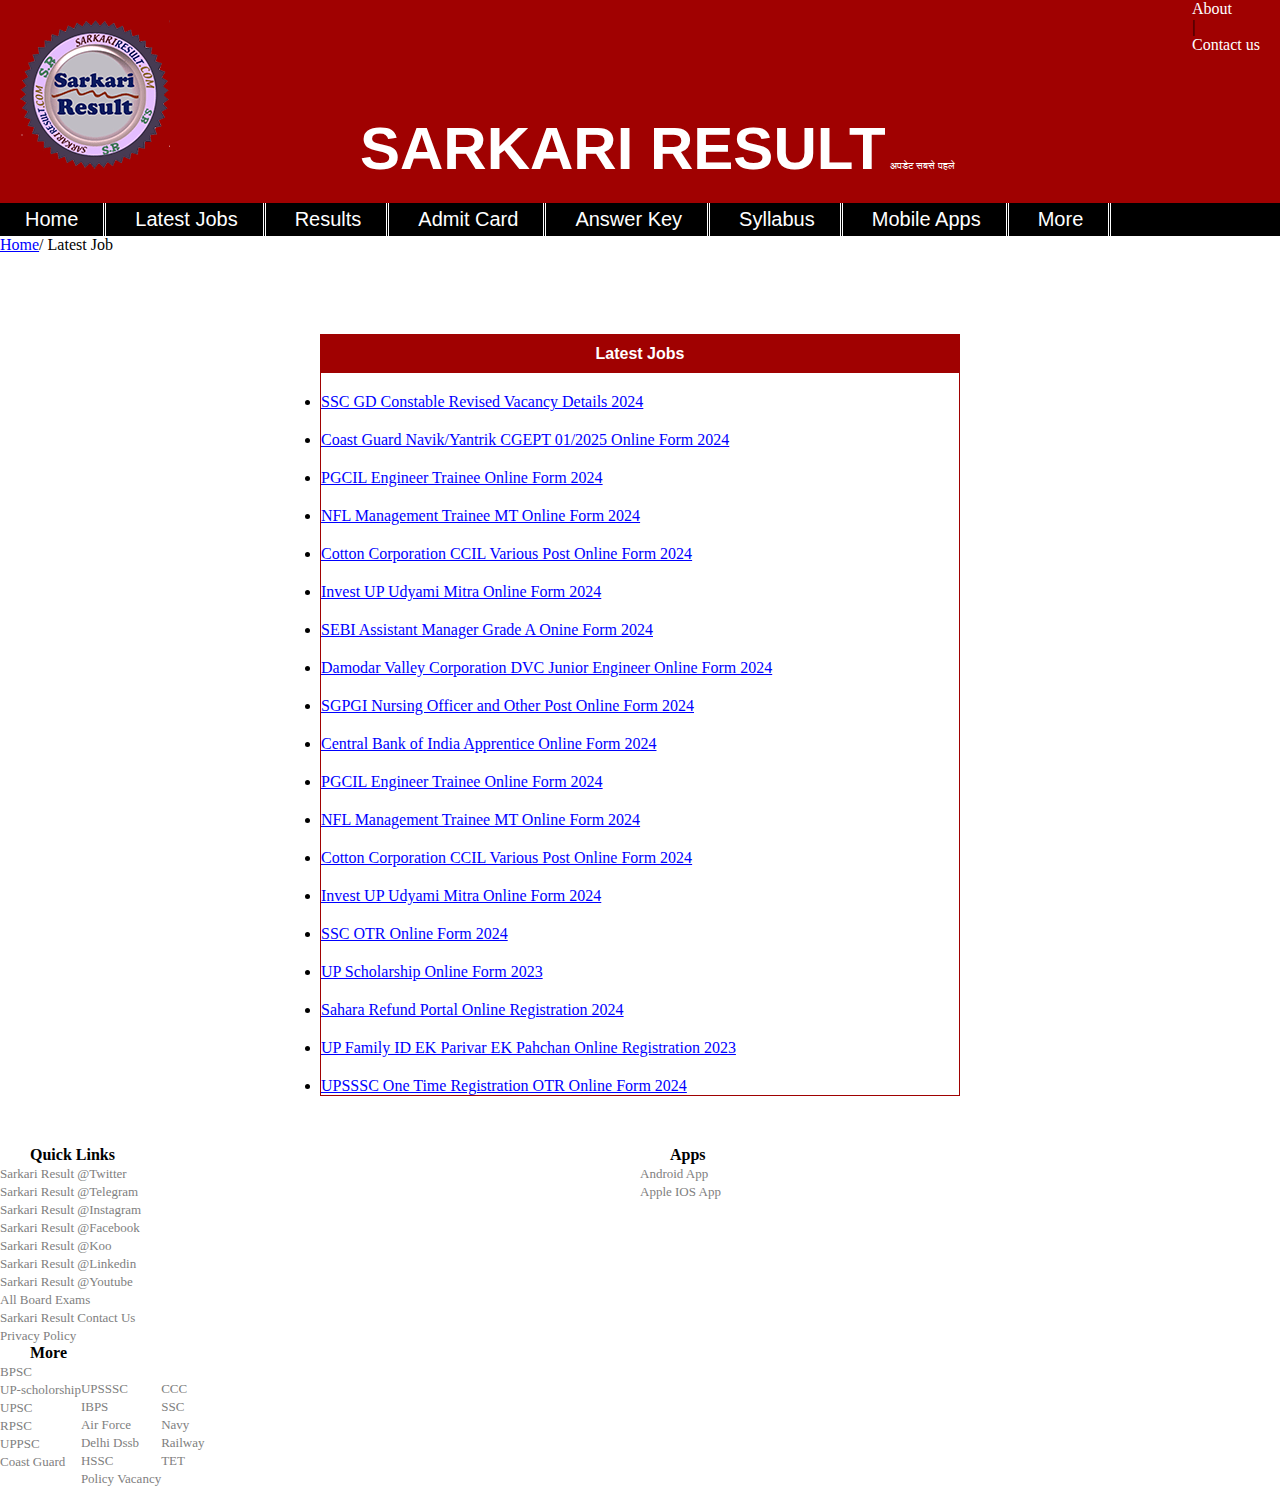
<file: latest.html>
<!DOCTYPE html>
<html lang="en">
<head>
    <meta charset="UTF-8">
    <meta name="viewport" content="width=device-width, initial-scale=1.0">
    <title>SarkariResult/Latest</title>
    <link rel="stylesheet" href="style.css">
    <link rel="stylesheet" href="responsive.css">
    <link rel="icon" href="assets/logo-new.png">

    <link href="https://cdn.jsdelivr.net/npm/bootstrap@5.3.0-alpha3/dist/css/bootstrap.min.css" rel="stylesheet" integrity="sha384-KK94CHFLLe+nY2dmCWGMq91rCGa5gtU4mk92HdvYe+M/SXH301p5ILy+dN9+nJOZ" crossorigin="anonymous">
    <script src="https://cdn.jsdelivr.net/npm/bootstrap@5.3.0-alpha3/dist/js/bootstrap.bundle.min.js" integrity="sha384-ENjdO4Dr2bkBIFxQpeoTz1HIcje39Wm4jDKdf19U8gI4ddQ3GYNS7NTKfAdVQSZe" crossorigin="anonymous"></script>
    <link rel="stylesheet" href="https://cdnjs.cloudflare.com/ajax/libs/font-awesome/6.4.0/css/all.min.css">

    <link rel="stylesheet" href="https://unpkg.com/aos@next/dist/aos.css" />
    <script src="https://unpkg.com/aos@next/dist/aos.js"></script>

</head>
<body>
    <section class="sarkari_01">
        <div class="container">
            <div class="row">
                <div class="col-xl-12 col-md-12 sarkar_1" >
<img src="assets/logo-new.png" alt="">
<span class="sarkari_result">SARKARI RESULT</span>
<span class="update" data-aos="zoom-in">अपडेट सबसे पहले</span>
<span class="info_section">
    <ul class="d-flex">
        <li class=""><a href="">About</a></li>|
        <li><a href="">Contact us</a></li>
    </ul>
</span>
                </div>

            </div>
        </div>
    </section>

    <div class="container info_content">
        <div class="row">
            <div class="col-xl-12 info_content_01">
<a href="index.html"><button>Home</button></a>
<a href="latest.html"><button>Latest Jobs</button></a>
<a href="result.html"><button>Results</button></a>
<a href="admit.html"><button>Admit Card</button></a>
            
            
                <a href="answer.html"><button>Answer Key</button></a>
                <a href=""><button>Syllabus</button></a>
                <a href=""><button>Mobile Apps</button></a>
                <a href=""><button>More</button></a>
            </div>
        </div>
    </div>
    <div class="container here_latest">
<span><a href="index.html" style="color: blue;">Home</a>/ Latest Job</span>
    </div>

    <div class="container latest_content_link">
        <div class="row">
            <div class="col-xl-12 md-12 latest_link">
<div class="link_content">
    <h4>Latest Jobs</h4>
    <ul>
        <li><a href="">SSC GD Constable Revised Vacancy Details 2024</a></li>
        <li><a href="">Coast Guard Navik/Yantrik CGEPT 01/2025 Online Form 2024</a></li>
        <li><a href="">PGCIL Engineer Trainee Online Form 2024</a></li>
        <li><a href="">NFL Management Trainee MT Online Form 2024</a></li>
        <li><a href="">Cotton Corporation CCIL Various Post Online Form 2024</a></li>
        <li><a href="">Invest UP Udyami Mitra Online Form 2024</a></li>
        <li><a href="">SEBI Assistant Manager Grade A Onine Form 2024</a></li>
        <li><a href="">Damodar Valley Corporation DVC Junior Engineer Online Form 2024</a></li>
        <li><a href="">SGPGI Nursing Officer and Other Post Online Form 2024</a></li>
        <li><a href="">Central Bank of India Apprentice Online Form 2024</a></li>
        <li><a href="">PGCIL Engineer Trainee Online Form 2024</a></li>
        <li><a href="">NFL Management Trainee MT Online Form 2024</a></li>
        <li><a href="">Cotton Corporation CCIL Various Post Online Form 2024</a></li>
        <li><a href="">Invest UP Udyami Mitra Online Form 2024</a></li>
        <li><a href="">SSC OTR Online Form 2024</a></li>
                <li><a href="">UP Scholarship Online Form 2023</a></li>
                <li><a href="">Sahara Refund Portal Online Registration 2024</a></li>
                <li><a href="">UP Family ID EK Parivar EK Pahchan Online Registration 2023</a></li>
                <li><a href="">UPSSSC One Time Registration OTR Online Form 2024</a></li>
    </ul>
</div>
            </div>
        </div>
    </div>

    <!-- footer -->
 <div class="container footer_content">
    <div class="row">
        <div class="col-xl-6 md-6 footer_content_01">
<div class="footer_1">
    <h4>Quick Links</h4>
    <ul>
        <li><a href="">Sarkari Result @Twitter</a></li>
        <li><a href="">Sarkari Result @Telegram</a></li>
        <li><a href="">Sarkari Result @Instagram</a></li>
        <li><a href="">Sarkari Result @Facebook</a></li>
        <li><a href="">Sarkari Result @Koo</a></li>
        <li><a href="">Sarkari Result @Linkedin</a></li>
        <li><a href="">Sarkari Result @Youtube</a></li>
        <li><a href="">All Board Exams</a></li>
        <li><a href="">Sarkari Result Contact Us</a></li>
        <li><a href="">Privacy Policy</a></li>
    </ul>
</div>
<div class="footer_2">
    <h4>Apps</h4>
    <ul>
        <li><a href="">Android App</a></li>
        <li><a href="">Apple IOS App</a></li>
        
    </ul>
</div>
        </div>

        <div class="col-xl-6 md-6 footer_content_01">
<div class="footer_3">
    <h4>More</h4>
    <ul>
        <li><a href="">BPSC</a></li>
        <li><a href="">UP-scholorship</a></li>
        <li><a href="">UPSC</a></li>
        <li><a href="">RPSC</a></li>
        <li><a href="">UPPSC</a></li>
        <li><a href="">Coast Guard</a></li>
       
    </ul>
</div>
<div class="footer_4">
    
    <ul>
        <li><a href="">UPSSSC</a></li>
        <li><a href="">IBPS</a></li>
        <li><a href="">Air Force</a></li>
        <li><a href="">Delhi Dssb</a></li>
        <li><a href="">HSSC</a></li>
        <li><a href="">Policy Vacancy</a></li>
       
    </ul>
</div>
<div class="footer_5">
    
    <ul>
        <li><a href="">CCC</a></li>
        <li><a href="">SSC</a></li>
        <li><a href="">Navy</a></li>
        <li><a href="">Railway</a></li>
        <li><a href="">TET</a></li>
        
       
    </ul>
</div>
        </div>
    </div>
 </div>
<!-- footer -->
    <script>
        AOS.init();
      </script>
</body>
</html>
</file>
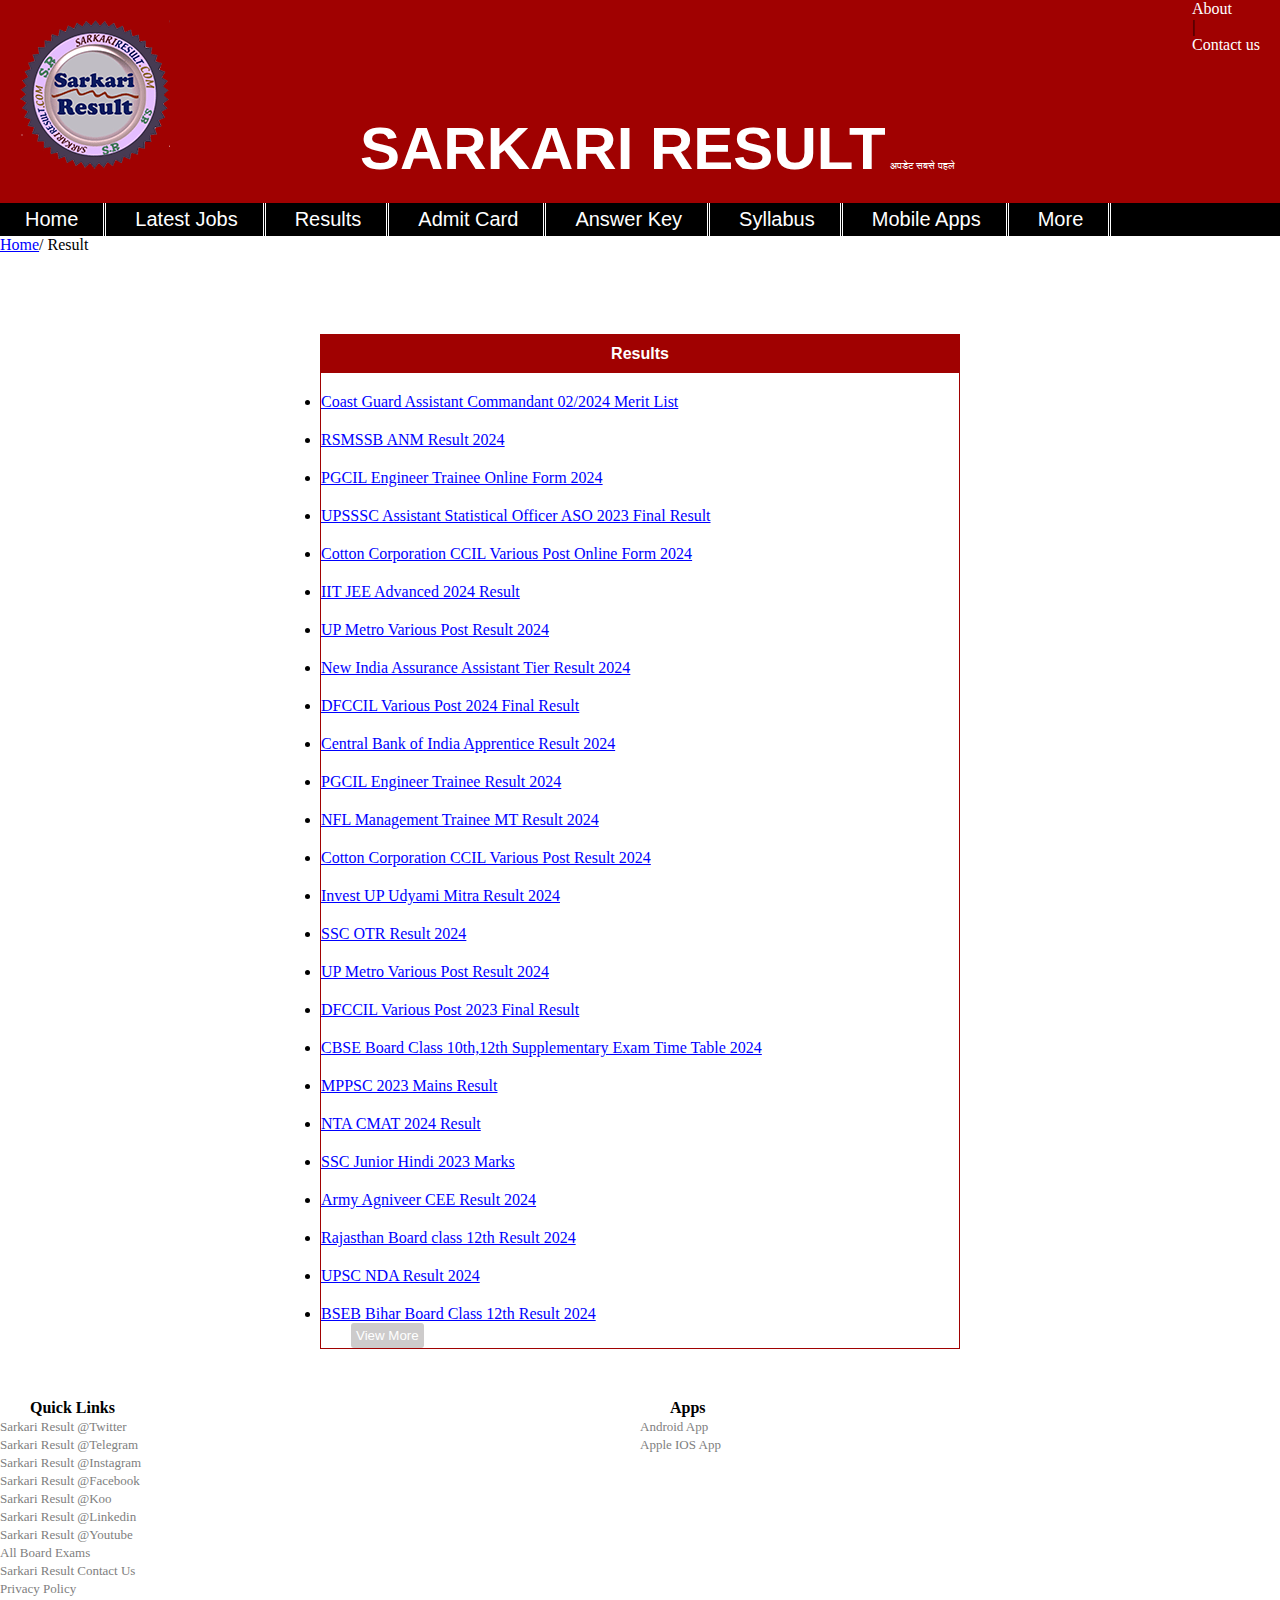
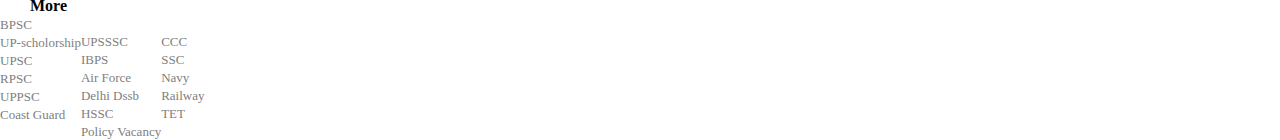
<file: result.html>
<!DOCTYPE html>
<html lang="en">
<head>
    <meta charset="UTF-8">
    <meta name="viewport" content="width=device-width, initial-scale=1.0">
    <title>SarkariResult/Result</title>
    <link rel="stylesheet" href="style.css">
    <link rel="stylesheet" href="responsive.css">
    <link rel="icon" href="assets/logo-new.png">

    <link href="https://cdn.jsdelivr.net/npm/bootstrap@5.3.0-alpha3/dist/css/bootstrap.min.css" rel="stylesheet" integrity="sha384-KK94CHFLLe+nY2dmCWGMq91rCGa5gtU4mk92HdvYe+M/SXH301p5ILy+dN9+nJOZ" crossorigin="anonymous">
    <script src="https://cdn.jsdelivr.net/npm/bootstrap@5.3.0-alpha3/dist/js/bootstrap.bundle.min.js" integrity="sha384-ENjdO4Dr2bkBIFxQpeoTz1HIcje39Wm4jDKdf19U8gI4ddQ3GYNS7NTKfAdVQSZe" crossorigin="anonymous"></script>
    <link rel="stylesheet" href="https://cdnjs.cloudflare.com/ajax/libs/font-awesome/6.4.0/css/all.min.css">

    <link rel="stylesheet" href="https://unpkg.com/aos@next/dist/aos.css" />
    <script src="https://unpkg.com/aos@next/dist/aos.js"></script>
</head>
<body>
    <section class="sarkari_01">
        <div class="container">
            <div class="row">
                <div class="col-xl-12 col-md-12 sarkar_1" >
<img src="assets/logo-new.png" alt="">
<span class="sarkari_result">SARKARI RESULT</span>
<span class="update" data-aos="zoom-in">अपडेट सबसे पहले</span>
<span class="info_section">
    <ul class="d-flex">
        <li class=""><a href="">About</a></li>|
        <li><a href="">Contact us</a></li>
    </ul>
</span>
                </div>

            </div>
        </div>
    </section>

    <div class="container info_content">
        <div class="row">
            <div class="col-xl-12 info_content_01">
<a href="index.html"><button>Home</button></a>
<a href="latest.html"><button>Latest Jobs</button></a>
<a href="result.html"><button>Results</button></a>
<a href="admit.html"><button>Admit Card</button></a>
            
            
                <a href="answer.html"><button>Answer Key</button></a>
                <a href=""><button>Syllabus</button></a>
                <a href=""><button>Mobile Apps</button></a>
                <a href=""><button>More</button></a>
            </div>
        </div>
    </div>
    <div class="container here_latest">
<span><a href="index.html" style="color: blue;">Home</a>/ Result</span>
    </div>


    <div class="container result-content">
        <div class="row">
            <div class="col-xl-12 md-12 result-01">
<div class="result-02">
    <h4>Results</h4>
    <ul>
        <li><a href="">Coast Guard Assistant Commandant 02/2024 Merit List</a></li>
        <li><a href="">RSMSSB ANM Result 2024</a></li>
        <li><a href="">PGCIL Engineer Trainee Online Form 2024</a></li>
        <li><a href="">UPSSSC Assistant Statistical Officer ASO 2023 Final Result</a></li>
        <li><a href="">Cotton Corporation CCIL Various Post Online Form 2024</a></li>
        <li><a href="">IIT JEE Advanced 2024 Result</a></li>
        <li><a href="">UP Metro Various Post Result 2024</a></li>
        <li><a href="">New India Assurance Assistant Tier Result 2024</a></li>
        <li><a href="">DFCCIL Various Post 2024 Final Result</a></li>
        <li><a href="">Central Bank of India Apprentice Result 2024</a></li>
        <li><a href="">PGCIL Engineer Trainee Result 2024</a></li>
        <li><a href="">NFL Management Trainee MT Result 2024</a></li>
        <li><a href="">Cotton Corporation CCIL Various Post Result 2024</a></li>
        <li><a href="">Invest UP Udyami Mitra Result 2024</a></li>
        <li><a href="">SSC OTR Result 2024</a></li>
    </ul>
    <ul id="metro">
        <li><a href="">UP Metro Various Post Result 2024</a></li>
        <li><a href="">DFCCIL Various Post 2023 Final Result</a></li>
        <li><a href="">CBSE Board Class 10th,12th Supplementary Exam Time Table 2024</a></li>
        <li><a href="">MPPSC 2023 Mains Result</a></li>
        <li><a href="">NTA CMAT 2024 Result</a></li>
        <li><a href="">SSC Junior Hindi 2023 Marks</a></li>
        <li><a href="">Army Agniveer CEE Result 2024</a></li>
        <li><a href="">Rajasthan Board class 12th Result 2024</a></li>
        <li><a href="">UPSC NDA Result 2024</a></li>
        <li><a href="">BSEB Bihar Board Class 12th Result 2024</a></li>
    </ul>
    <button type="submit" onclick="myfunction()" class="">View More</button>
</div>
            </div>
        </div>
    </div>

     <!-- footer -->
 <div class="container footer_content">
    <div class="row">
        <div class="col-xl-6 md-6 footer_content_01">
<div class="footer_1">
    <h4>Quick Links</h4>
    <ul>
        <li><a href="">Sarkari Result @Twitter</a></li>
        <li><a href="">Sarkari Result @Telegram</a></li>
        <li><a href="">Sarkari Result @Instagram</a></li>
        <li><a href="">Sarkari Result @Facebook</a></li>
        <li><a href="">Sarkari Result @Koo</a></li>
        <li><a href="">Sarkari Result @Linkedin</a></li>
        <li><a href="">Sarkari Result @Youtube</a></li>
        <li><a href="">All Board Exams</a></li>
        <li><a href="">Sarkari Result Contact Us</a></li>
        <li><a href="">Privacy Policy</a></li>
    </ul>
</div>
<div class="footer_2">
    <h4>Apps</h4>
    <ul>
        <li><a href="">Android App</a></li>
        <li><a href="">Apple IOS App</a></li>
        
    </ul>
</div>
        </div>

        <div class="col-xl-6 md-6 footer_content_01">
<div class="footer_3">
    <h4>More</h4>
    <ul>
        <li><a href="">BPSC</a></li>
        <li><a href="">UP-scholorship</a></li>
        <li><a href="">UPSC</a></li>
        <li><a href="">RPSC</a></li>
        <li><a href="">UPPSC</a></li>
        <li><a href="">Coast Guard</a></li>
       
    </ul>
</div>
<div class="footer_4">
    
    <ul>
        <li><a href="">UPSSSC</a></li>
        <li><a href="">IBPS</a></li>
        <li><a href="">Air Force</a></li>
        <li><a href="">Delhi Dssb</a></li>
        <li><a href="">HSSC</a></li>
        <li><a href="">Policy Vacancy</a></li>
       
    </ul>
</div>
<div class="footer_5">
    
    <ul>
        <li><a href="">CCC</a></li>
        <li><a href="">SSC</a></li>
        <li><a href="">Navy</a></li>
        <li><a href="">Railway</a></li>
        <li><a href="">TET</a></li>
        
       
    </ul>
</div>
        </div>
    </div>
 </div>
<!-- footer -->
    <script>
        AOS.init();
      </script>

      <script>
          function myfunction(){
        // document.getElementById('para_1').style.display='block';
       var x = document.getElementById('metro');
       if(x.style.display === "none"){
        x.style.display ="block";
       }
       else{
        x.style.display = "none";
       }
    }
      </script>
</body>
</html>
</file>
<file: style.css>
*{
    margin: 0;
    padding: 0;
    box-sizing: border-box;

}
.sarkari_01 .container{
    background-color: rgb(160, 1, 1);
    
}
.sarkari_01 .container .row .sarkar_1{
    padding: 20px;
}
.sarkari_01 .container .row .sarkar_1 .sarkari_result{
    margin-left: 15%;
    font-size: 60px;
    font-weight: bold;
    color: white;
    font-family: 'Lucida Sans', 'Lucida Sans Regular', 'Lucida Grande', 'Lucida Sans Unicode', Geneva, Verdana, sans-serif;
}
.sarkari_01 .container .row .sarkar_1 .info_section{
    position: relative;
    bottom: 20px;
float: right;
}
.sarkari_01 .container .row .sarkar_1 .info_section ul li{
    list-style: none;
   
}
.sarkari_01 .container .row .sarkar_1 .info_section ul li a{
    text-decoration: none;
    color: white;
}
.sarkari_01 .container .row .sarkar_1 .update{
    color: white;
    font-size: 10px;
    position: relative;
    
}
.info_content{
    background-color: rgb(0, 0, 0);
}
.info_content .row .info_content_01 button{
    padding: 5px 25px;
    font-size: 20px;
    border: none;
    background-color: black;
    color: white;
    border-right-style: double;
}
.latest_01 .sarkari_latest{
    padding: 30px;
    font-size: 18px;
}
.sarkari_latest_01{
    padding: 0px;
    font-size: 18px;
    color: red;
   
}
.results_01 .row .result_app ul{
    display: flex;
   
}
.results_01 .row .result_app ul li{
    list-style: none;
padding-left: 10px;
}
.results_01 .row .result_app ul li a{
    font-size: 18px;
    font-weight: bold;
    color: blue;
    font-family: 'Lucida Sans', 'Lucida Sans Regular', 'Lucida Grande', 'Lucida Sans Unicode', Geneva, Verdana, sans-serif;
}

.marquee_01{
    margin-top: -20px;
}
.marquee_01 ul{
    display: flex;

}
.marquee_01 ul li{
    list-style: none;
    padding-left: 10px;
}
.marquee_01 ul li a{
    font-size: 16px;
    font-weight: bold;
    color: blue;
    font-family: 'Lucida Sans', 'Lucida Sans Regular', 'Lucida Grande', 'Lucida Sans Unicode', Geneva, Verdana, sans-serif;
}
.marquee_02{
    margin-top: -20px;
}
.marquee_02 ul{
    display: flex;

}
.marquee_02 ul li{
    list-style: none;
    padding-left: 10px;
}
.marquee_02 ul li a{
    font-size: 16px;
    font-weight: bold;
    color: blue;
    font-family: 'Lucida Sans', 'Lucida Sans Regular', 'Lucida Grande', 'Lucida Sans Unicode', Geneva, Verdana, sans-serif;
}
.marquee_03{
    margin-top: -20px;
}
.marquee_03 ul{
    display: flex;

}
.marquee_03 ul li{
    list-style: none;
    padding-left: 10px;
}
.marquee_03 ul li a{
    font-size: 16px;
    font-weight: bold;
    color: blue;
    font-family: 'Lucida Sans', 'Lucida Sans Regular', 'Lucida Grande', 'Lucida Sans Unicode', Geneva, Verdana, sans-serif;
}
.tools{
    text-align: center;
    margin-top: 30px;
    font-size: 30px;
    font-weight: bold;
    /* box-sizing: border-box; */
   cursor: pointer;
    padding: 10px;
    text-decoration: underline;
    color: rgb(0, 0, 0);
}

.tools_content .row .tools_content_01{
/* border: 1px solid black; */
display: flex;
justify-content: space-evenly;

}
.tools_content .row .tools_content_01 .ibps{
    /* border: 1px solid black; */
    padding: 10px;
    background-color: rgb(140, 180, 6);
}
.tools_content .row .tools_content_01 .ibps a{
    font-size: 30px;
    color: white;
    text-decoration: none;
    font-weight: bold;
}
.tools_content .row .tools_content_01 .ibps_01{
    /* border: 1px solid black; */
    padding: 10px;
    background-color: rgb(29, 19, 226);
    margin-left: 10px;
}
.tools_content .row .tools_content_01 .ibps_01 a{
    font-size: 30px;
    color: white;
    text-decoration: none;
    font-weight: bold;
}

.tools_content .row .tools_content_02{
    /* border: 1px solid black; */
    display: flex;
    justify-content: space-evenly;
    
    }
    .tools_content .row .tools_content_02 .ibps{
        /* border: 1px solid black; */
        padding: 10px;
        background-color: rgb(255, 138, 5);
    }
    .tools_content .row .tools_content_02 .ibps a{
        font-size: 30px;
        color: white;
        text-decoration: none;
        font-weight: bold;
    }
    .tools_content .row .tools_content_02 .ibps_01{
        /* border: 1px solid black; */
        padding: 10px;
        background-color: rgb(199, 11, 11);
        margin-left: 10px;
    }
    .tools_content .row .tools_content_02 .ibps_01 a{
        font-size: 30px;
        color: white;
        text-decoration: none;
        font-weight: bold;
    }


.tools_content_03{
    margin-top: 10px;
}
    .tools_content_03 .row .tools_content_01{
        /* border: 1px solid black; */
        display: flex;
        justify-content: space-evenly;
        
        }
        .tools_content_03 .row .tools_content_01 .ibps{
            /* border: 1px solid black; */
            padding: 10px;
            background-color: rgb(244, 27, 67);
        }
        .tools_content_03 .row .tools_content_01 .ibps a{
            font-size: 30px;
            color: white;
            text-decoration: none;
            font-weight: bold;
        }
        .tools_content_03 .row .tools_content_01 .ibps_01{
            /* border: 1px solid black; */
            padding: 10px;
            background-color: rgb(4, 134, 15);
            margin-left: 10px;
        }
        .tools_content_03 .row .tools_content_01 .ibps_01 a{
            font-size: 30px;
            color: white;
            text-decoration: none;
            font-weight: bold;
        }
        
        .tools_content_03 .row .tools_content_02{
            /* border: 1px solid black; */
            display: flex;
            justify-content: space-evenly;
            
            }
            .tools_content_03 .row .tools_content_02 .ibps{
                /* border: 1px solid black; */
                padding: 5px;
                background-color: rgb(204, 100, 233);
            }
            .tools_content_03 .row .tools_content_02 .ibps a{
                font-size: 30px;
                color: white;
                text-decoration: none;
                font-weight: bold;
            }
            .tools_content_03 .row .tools_content_02 .ibps_01{
                /* border: 1px solid black; */
                padding: 5px;
                background-color: rgb(78, 209, 236);
                margin-left: 10px;
            }
            .tools_content_03 .row .tools_content_02 .ibps_01 a{
                font-size: 30px;
                color: white;
                text-decoration: none;
                font-weight: bold;
            }

.result_content{
    margin-top: 80px;
}
.result_content .row .result_content_01 .resultt{
    border: 1px solid rgb(160, 1, 1);
}
     .result_content .row .result_content_01 .resultt h5{
text-align: center;
box-sizing: border-box;
background-color: rgb(160, 1, 1);
padding: 7px;
font-size: 20px;
color: white;
font-weight: bold;
     }   
     .resultt ul .super{
        box-sizing: border-box;
background-image: linear-gradient(red,green);
border-radius: 40%;
padding: 1px;
color: white;
font-size: 8px;
     }    
     .resultt ul li{
        margin-top: 10px;
     }
     .resultt ul li a{
        color: blue;
        /* font-weight: bold; */
        font-family:'Gill Sans', 'Gill Sans MT', Calibri, 'Trebuchet MS', sans-serif;
     }
     .result_content .row .result_content_01 .resultt > button{
       margin-left: 25%;
        padding: 5px;
        border: none;
        outline: none;
        border-radius: 10px;
     }
    .result_content_02  .resultt h5{
        text-align: center;
        box-sizing: border-box;
        background-color: rgb(160, 1, 1);
        padding: 7px;
        font-size: 20px;
        color: white;
        font-weight: bold;
             }   
    .result_content_02 .resultt > button{
        margin-left: 25%;
         padding: 5px;
         border: none;
         outline: none;
         border-radius: 10px;
      }
      .result_content .row .result_content_02 .resultt{
        border: 1px solid rgb(160, 1, 1);
    }

    .result_content_03  .resultt h5{
        text-align: center;
        box-sizing: border-box;
        background-color: rgb(160, 1, 1);
        padding: 7px;
        font-size: 20px;
        color: white;
        font-weight: bold;
             }   
    .result_content_03 .resultt > button{
        margin-left: 25%;
         padding: 5px;
         border: none;
         outline: none;
         border-radius: 10px;
      }
      .result_content .row .result_content_03 .resultt{
        border: 1px solid rgb(160, 1, 1);
    }

    .answer{
        margin-top: 20px;
    }
    .answer .row .answer_01 .admission{
        border: 1px solid rgb(160, 1, 1);
    }
    .answer .row .answer_01 .admission h5{
        text-align: center;
box-sizing: border-box;
background-color: rgb(160, 1, 1);
padding: 7px;
font-size: 20px;
color: white;
font-weight: bold;
    }
    .answer .row .answer_01 .admission ul li{
       
        margin-top: 15px;
    }
    .answer .row .answer_01 .admission ul li a{
        color: blue;
        /* font-weight: bold; */
        font-family:'Gill Sans', 'Gill Sans MT', Calibri, 'Trebuchet MS', sans-serif;
    }
    .answer .row .answer_01 .admission button{
        margin-left: 25%;
         padding: 5px;
         border: none;
         outline: none;
         border-radius: 10px;
      } 
    
      .answer .row .answer_01 .admission_01{
        border: 1px solid rgb(160, 1, 1);
        margin-top: 20px;
      }
      .answer .row .answer_01 .admission_01 h5{
        
            text-align: center;
    box-sizing: border-box;
    background-color: rgb(160, 1, 1);
    padding: 7px;
    font-size: 20px;
    color: white;
    font-weight: bold;
        
      }
      .answer .row .answer_01 .admission_01 ul li{
        margin-top: 15px;
      }
      .answer .row .answer_01 .admission_01 ul li a{
        color: blue;
        /* font-weight: bold; */
        font-family:'Gill Sans', 'Gill Sans MT', Calibri, 'Trebuchet MS', sans-serif;
      }
      .answer .row .answer_01 .admission_01 button{
        margin-left: 25%;
         padding: 5px;
         border: none;
         outline: none;
         border-radius: 10px;
      } 

      .answer .row .answer_02 .admission_01{
        border: 1px solid rgb(160, 1, 1);
        margin-top: 20px;
      }
      .answer .row .answer_02 .admission_01 h5{
        
            text-align: center;
    box-sizing: border-box;
    background-color: rgb(160, 1, 1);
    padding: 7px;
    font-size: 20px;
    color: white;
    font-weight: bold;
        
      }
      .answer .row .answer_02 .admission_01 ul li{
        margin-top: 15px;
      }
      .answer .row .answer_02 .admission_01 ul li a{
        color: blue;
        /* font-weight: bold; */
        font-family:'Gill Sans', 'Gill Sans MT', Calibri, 'Trebuchet MS', sans-serif;
      }
      .answer .row .answer_02 .admission_01 button{
        margin-left: 25%;
         padding: 5px;
         border: none;
         outline: none;
         border-radius: 10px;
      } 

      .answer .row .answer_02 .admission{
        border: 1px solid rgb(160, 1, 1);
    }
    .answer .row .answer_02 .admission h5{
        text-align: center;
box-sizing: border-box;
background-color: rgb(160, 1, 1);
padding: 7px;
font-size: 20px;
color: white;
font-weight: bold;
    }
    .answer .row .answer_02 .admission ul li{
       
        margin-top: 15px;
    }
    .answer .row .answer_02 .admission ul li a{
        color: blue;
        /* font-weight: bold; */
        font-family:'Gill Sans', 'Gill Sans MT', Calibri, 'Trebuchet MS', sans-serif;
    }
    .answer .row .answer_02 .admission button{
        margin-left: 25%;
         padding: 5px;
         border: none;
         outline: none;
         border-radius: 10px;
      } 

      .answer .row .answer_03 .admission{
        border: 1px solid rgb(160, 1, 1);
    }
    .answer .row .answer_03 .admission h5{
        text-align: center;
box-sizing: border-box;
background-color: rgb(160, 1, 1);
padding: 7px;
font-size: 20px;
color: white;
font-weight: bold;
    }
    .answer .row .answer_03 .admission ul li{
       
        margin-top: 15px;
    }
    .answer .row .answer_03 .admission ul li a{
        color: blue;
        /* font-weight: bold; */
        font-family:'Gill Sans', 'Gill Sans MT', Calibri, 'Trebuchet MS', sans-serif;
    }
    .answer .row .answer_03 .admission button{
        margin-left: 25%;
         padding: 5px;
         border: none;
         outline: none;
         border-radius: 10px;
      } 
      .dmca{
        width: 100%;
position: absolute;
/* left: 50%; */
/* border: 1px solid black; */
      }
      .dmca img{
        margin-top: 30px; 
        position: relative;
        left: 50%;
        transform: translate(0%, -50%);
      }
      .resource{
        margin-top: 80px;
      }
      .resource .row .resource_content .resource_01{
        border: 1px solid brown;
      }
.resource .row .resource_content .resource_01 h4{
    box-sizing: border-box;
    background-color: rgb(160, 1, 1);
    margin-top: 0px;
    text-align: center;
    color: white;
    padding: 5px;
}
.resource .row .resource_content p{
    font-size: 15px;
    font-family:Arial, Helvetica, sans-serif;
    justify-content: center;
}
.site_google{
    margin-top: 20px;
    border-bottom-style:groove;
    border-top-style:groove;
}
.site_google p{
    color: rgb(164, 163, 163);
    font-size: 10px;
    padding-top: 10px;
}
/* footer */
.footer_content{
    margin-top: 50px;
}
.footer_content .row .footer_content_01{
    /* border: 1px solid black; */
    display: flex;
}
.footer_content .row .footer_content_01 .footer_1{
    /* border: 1px solid black; */
    width: 50%;
}
.footer_content .row .footer_content_01 .footer_1 h4{
 padding-left: 30px;
 font-weight: bold;
}
.footer_content .row .footer_content_01 .footer_2 h4{
    padding-left: 30px;
 font-weight: bold;
}
.footer_content .row .footer_content_01 .footer_3 h4{
    padding-left: 30px;
 font-weight: bold;
}
.footer_content .row .footer_content_01 .footer_1 ul li{
    list-style: none;

}
.footer_content .row .footer_content_01 .footer_1 ul li a{
    font-size: 13px;
    text-decoration: none;
    color: gray;
}
.footer_content .row .footer_content_01 .footer_2 ul li{
    list-style: none;

}
.footer_content .row .footer_content_01 .footer_2 ul li a{
    font-size: 13px;
    text-decoration: none;
    color: gray;
}
.footer_content .row .footer_content_01 .footer_3 ul li{
    list-style: none;

}
.footer_content .row .footer_content_01 .footer_3 ul li a{
    font-size: 13px;
    text-decoration: none;
    color: gray;
}
.footer_content .row .footer_content_01 .footer_4 ul{
    margin-top: 35px;
}
.footer_content .row .footer_content_01 .footer_4 ul li{
    list-style: none;

}
.footer_content .row .footer_content_01 .footer_4 ul li a{
    font-size: 13px;
    text-decoration: none;
    color: gray;
}
.footer_content .row .footer_content_01 .footer_5 ul{
    margin-top: 35px;
}
.footer_content .row .footer_content_01 .footer_5 ul li{
    list-style: none;

}
.footer_content .row .footer_content_01 .footer_5 ul li a{
    font-size: 13px;
    text-decoration: none;
    color: gray;
}
.footer_content .row .footer_content_01 .footer_2{
    /* border: 1px solid black; */
    width: 50%;
}

.latest_content_link{
    margin-top: 80px;
}
.latest_content_link .row .latest_link{
    width: 50%;
    margin-left: 25%;
}
.latest_content_link .row .latest_link .link_content{
    border: 1px solid rgb(160, 1, 1);
}
.latest_content_link .row .latest_link .link_content ul li{
    margin-top: 20px;
}
.latest_content_link .row .latest_link .link_content ul li a{
    color: blue;
}
.latest_content_link .row .latest_link .link_content h4{
    text-align: center;
    padding: 10px;
    box-sizing: border-box;
    background-color: rgb(160, 1, 1);
    font-family: Arial, Helvetica, sans-serif;
    color: white;
}

.result-content{
    margin-top: 80px;
}
.result-content .row .result-01{
    width: 50%;
    margin-left: 25%;
}
.result-content .row .result-01 .result-02{
    border: 1px solid rgb(160, 1, 1);
}
.result-content .row .result-01 .result-02 ul li{
    margin-top: 20px;
}
.result-content .row .result-01 .result-02 ul li a{
    color: blue;
}
.result-content .row .result-01 .result-02 h4{
    text-align: center;
    padding: 10px;
    box-sizing: border-box;
    background-color: rgb(160, 1, 1);
    font-family: Arial, Helvetica, sans-serif;
    color: white;
}
.result-content .row .result-01 .result-02 button{
    margin-left: 30px;
    border: none;
    outline: none;
    background-color: rgb(205, 203, 203);
    color: white;
    border-radius: 3px;
    padding: 5px;
}
</file>
<file: responsive.css>
@media only screen and (max-width: 968px){
    .sarkari_01 .container .row .sarkar_1 .sarkari_result{
       margin-left: 15px;
        font-size: 20px;
        font-weight: bold;
        color: white;
        font-family: 'Lucida Sans', 'Lucida Sans Regular', 'Lucida Grande', 'Lucida Sans Unicode', Geneva, Verdana, sans-serif;
    }
    .sarkari_01 .container .row .sarkar_1 img{
        width: 50px;
        height: 50px;
    }
    .sarkari_01 .container .row .sarkar_1 .info_section{
        position: relative;
        bottom: -30px;
    float: right;
    }
    .sarkari_01 .container .row .sarkar_1 .update{
        color: white;
        font-size: 10px;
        
    }
    .sarkari_01 .container .row .sarkar_1 .update{
        color: white;
        font-size: 10px;
        position: relative;
        
    }
    .info_content{
        background-color: rgb(0, 0, 0);
    }
    .info_content .row .info_content_01 button{
        padding: 5px 10px;
        font-size: 15px;
       
        
    }
   
}
@media only screen and (max-width: 968px){
    .latest_01 .sarkari_latest{
        padding: 0px;
        font-size: 18px;
        padding-top: 10px;
    }

}
@media only screen and (max-width: 668px){
.results_01 .row .result_app ul li{
    list-style: none;
/* padding-left: 0px; */
}
.results_01 .row .result_app ul li a{
    font-size: 10px;
    font-weight: bold;
    color: blue;
    font-family: 'Lucida Sans', 'Lucida Sans Regular', 'Lucida Grande', 'Lucida Sans Unicode', Geneva, Verdana, sans-serif;
}
.marquee_01 ul li a{
    font-size: 12px;
    font-weight: bold;
    color: blue;
    font-family: 'Lucida Sans', 'Lucida Sans Regular', 'Lucida Grande', 'Lucida Sans Unicode', Geneva, Verdana, sans-serif;
}
.marquee_02 ul li a{
    font-size: 12px;
    font-weight: bold;
    color: blue;
    font-family: 'Lucida Sans', 'Lucida Sans Regular', 'Lucida Grande', 'Lucida Sans Unicode', Geneva, Verdana, sans-serif;
}
.marquee_03 ul li a{
    font-size: 12px;
    font-weight: bold;
    color: blue;
    font-family: 'Lucida Sans', 'Lucida Sans Regular', 'Lucida Grande', 'Lucida Sans Unicode', Geneva, Verdana, sans-serif;
}
.tools{
    text-align: center;
    margin-top: 30px;
    font-size: 20px;
    font-weight: bold;
    /* box-sizing: border-box; */
    padding: 10px;
    text-decoration: underline;
    color: rgb(0, 0, 0);
}
.tools_content .row .tools_content_01{
    /* border: 1px solid black; */
   width: 100%;
    
    }
    .tools_content .row .tools_content_01 .ibps{
        /* border: 1px solid black; */
        padding: 10px;
        background-color: rgb(140, 180, 6);
    }
    .tools_content .row .tools_content_01 .ibps a{
        font-size: 20px;
        color: white;
        text-decoration: none;
        font-weight: bold;
    }
    .tools_content .row .tools_content_01 .ibps_01{
        /* border: 1px solid black; */
        padding: 10px;
        background-color: rgb(29, 19, 226);
        margin-left: 10px;
    }
    .tools_content .row .tools_content_01 .ibps_01 a{
        font-size: 20px;
        color: white;
        text-decoration: none;
        font-weight: bold;
    }
.tools_content .row .tools_content_02{
    /* border: 1px solid black; */
   width: 100%;
    margin-top: 10px;
    }
    .tools_content .row .tools_content_02 .ibps{
        /* border: 1px solid black; */
        padding: 7px;
        /* background-color: rgb(140, 180, 6); */
    }
    .tools_content .row .tools_content_02 .ibps a{
        font-size: 20px;
        color: white;
        text-decoration: none;
        font-weight: bold;
    }
    .tools_content .row .tools_content_02 .ibps_01{
        /* border: 1px solid black; */
        padding: 7px;
        /* background-color: rgb(29, 19, 226); */
        margin-left: 10px;
    }
    .tools_content .row .tools_content_02 .ibps_01 a{
        font-size: 20px;
        color: white;
        text-decoration: none;
        font-weight: bold;
    }

    .tools_content_03 .row .tools_content_01{
        /* border: 1px solid black; */
       width: 100%;
        
        }
        .tools_content_03 .row .tools_content_01 .ibps{
            /* border: 1px solid black; */
            padding: 10px;
            /* background-color: rgb(140, 180, 6); */
        }
        .tools_content_03 .row .tools_content_01 .ibps a{
            font-size: 20px;
            color: white;
            text-decoration: none;
            font-weight: bold;
        }
        .tools_content_03 .row .tools_content_01 .ibps_01{
            /* border: 1px solid black; */
            padding: 10px;
            /* background-color: rgb(29, 19, 226); */
            margin-left: 10px;
        }
        .tools_content_03 .row .tools_content_01 .ibps_01 a{
            font-size: 20px;
            color: white;
            text-decoration: none;
            font-weight: bold;
        }
    .tools_content_03 .row .tools_content_02{
        /* border: 1px solid black; */
       width: 100%;
        margin-top: 10px;
        }
        .tools_content_03 .row .tools_content_02 .ibps{
            /* border: 1px solid black; */
            padding: 7px;
            /* background-color: rgb(140, 180, 6); */
        }
        .tools_content_03 .row .tools_content_02 .ibps a{
            font-size: 20px;
            color: white;
            text-decoration: none;
            font-weight: bold;
        }
        .tools_content .row .tools_content_02 .ibps_01{
            /* border: 1px solid black; */
            padding: 7px;
            /* background-color: rgb(29, 19, 226); */
            margin-left: 10px;
        }
        .tools_content_03 .row .tools_content_02 .ibps_01 a{
            font-size: 20px;
            color: white;
            text-decoration: none;
            font-weight: bold;
        }
        .result_content .row .result_content_02{
            margin-top: 30px;
        }
        .result_content .row .result_content_03{
            margin-top: 30px;
        }
        .answer{
            margin-top: 20px;
        }
        .answer .row .answer_02{
            margin-top: 20px;
        }
        .answer .row .answer_03{
            margin-top: 20px;
        }
        .resource .row .resource_content .resource_01 h4{
            box-sizing: border-box;
            background-color: rgb(160, 1, 1);
            margin-top: 0px;
            text-align: center;
            color: white;
            font-size: 20px;
        }
        
}
@media only screen and (max-width: 968px){
    .dmca img{
        margin-top: 30px; 
        position: relative;
        left: 30%;
        transform: translate(0%, -50%);
      }
      .latest_content_link .row .latest_link{
        width: 100%;
        margin-left: 0%;
    }
    .result-content .row .result-01{
        width: 100%;
        margin-left: 0%;
    }
}
</file>
